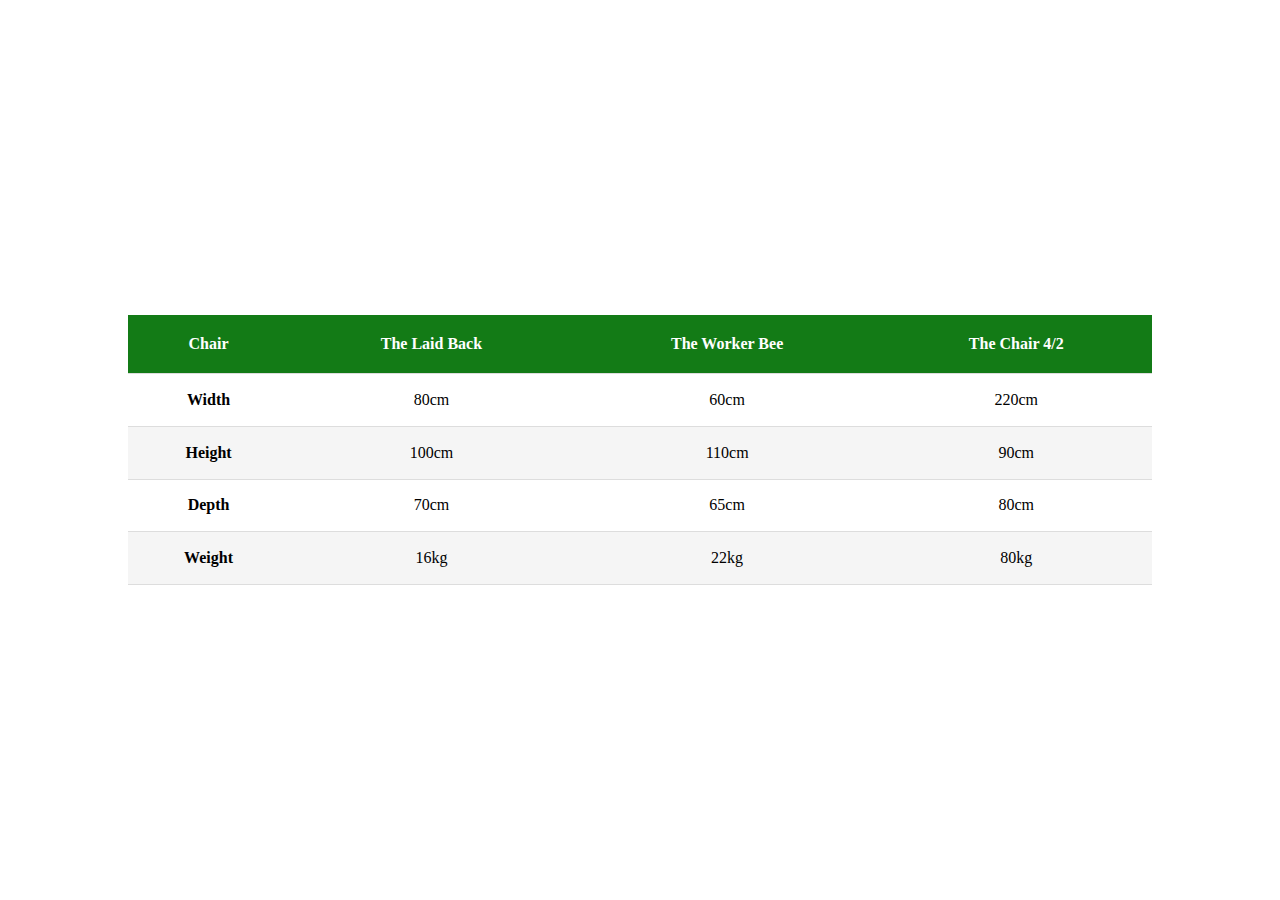
<file: index/assignment2.html>
<!DOCTYPE html>
<html>
  <head>
    <title>My Table</title>
    <link rel="stylesheet" href="me.css">
  </head>
  <body>

    <table>
      <thead>
        <tr>
          <th><strong>Chair</strong></th>
          <th>The Laid Back</th>
          <th>The Worker Bee</th>
          <th>The Chair 4/2</th>
        </tr>
      </thead>
      <tbody>
        <tr >
          <td><strong>Width</strong></td>
          <td>80cm</td>
          <td>60cm</td>
          <td>220cm</td>
        </tr>
        <tr class="me">
          <td><strong>Height</strong></td>
          <td>100cm</td>
          <td>110cm</td>
        <td>90cm</td>
        </tr>
        <tr>
          <td><strong>Depth</strong></td>
          <td>70cm</td>
          <td>65cm</td>
          <td>80cm</td>
        </tr>
        <tr class="me">
            <td><strong>Weight</strong></td>
            <td>16kg</td>
            <td>22kg</td>
            <td>80kg</td>
        </tr>
      </tbody>
    </table>
  </body>
</html>
</file>
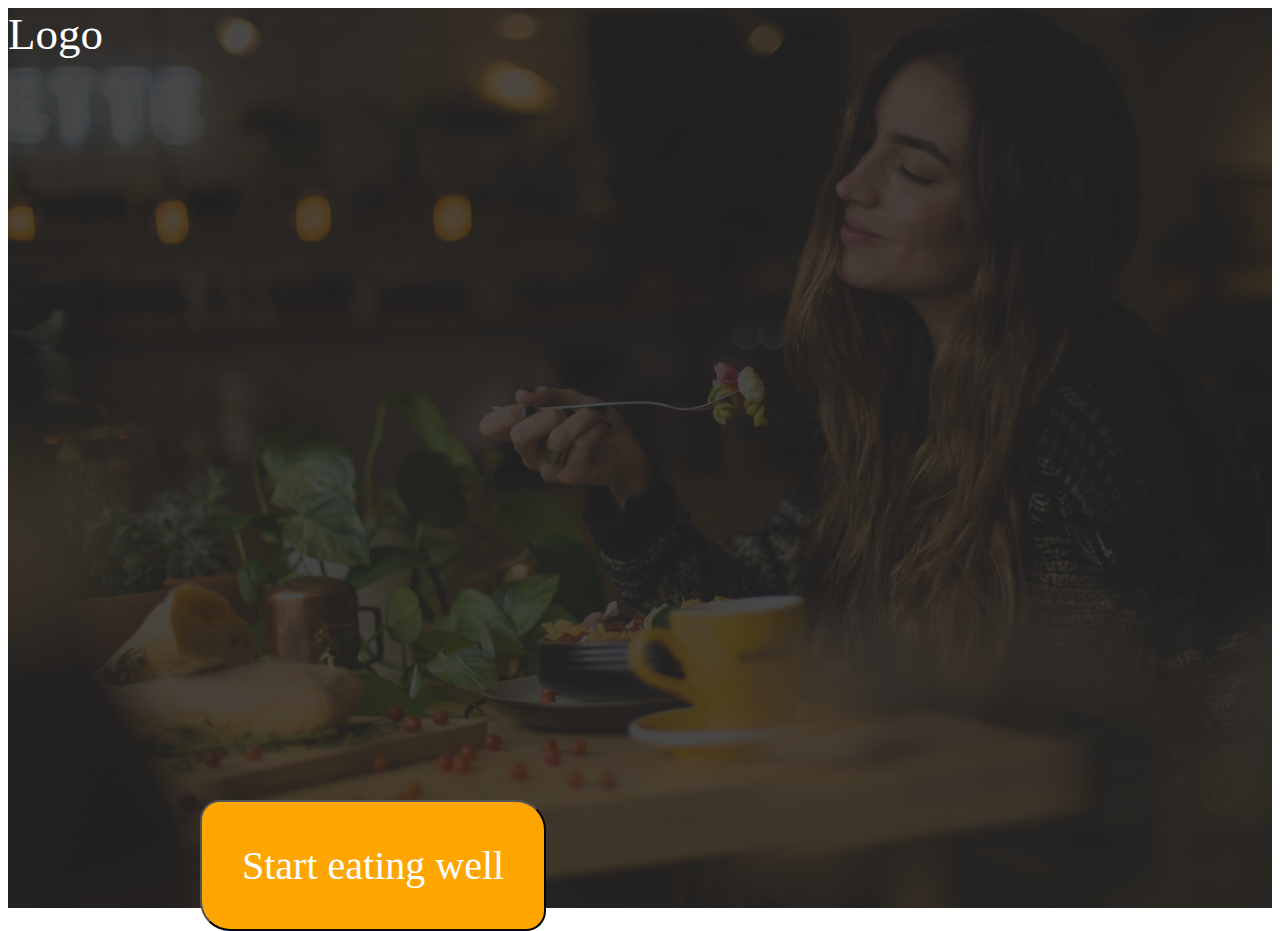
<file: index/classwork.html>
<!DOCTYPE html>
<html lang="en">
  <head>
    <meta charset="UTF-8" />
    <meta http-equiv="X-UA-Compatible" content="IE=edge" />
    <meta name="viewport" content="width=device-width, initial-scale=1.0" />
    <title>Document</title>
    <link rel="stylesheet" href="boo.css" />
  </head>
  <body>
    <div class="header">
      <div class="container">
        <div class="logo">Logo</div>
        <div class="navigation">Navigation</div>
      </div>
    </div>

    <button>Start eating well</button>
  </body>
</html>
</file>
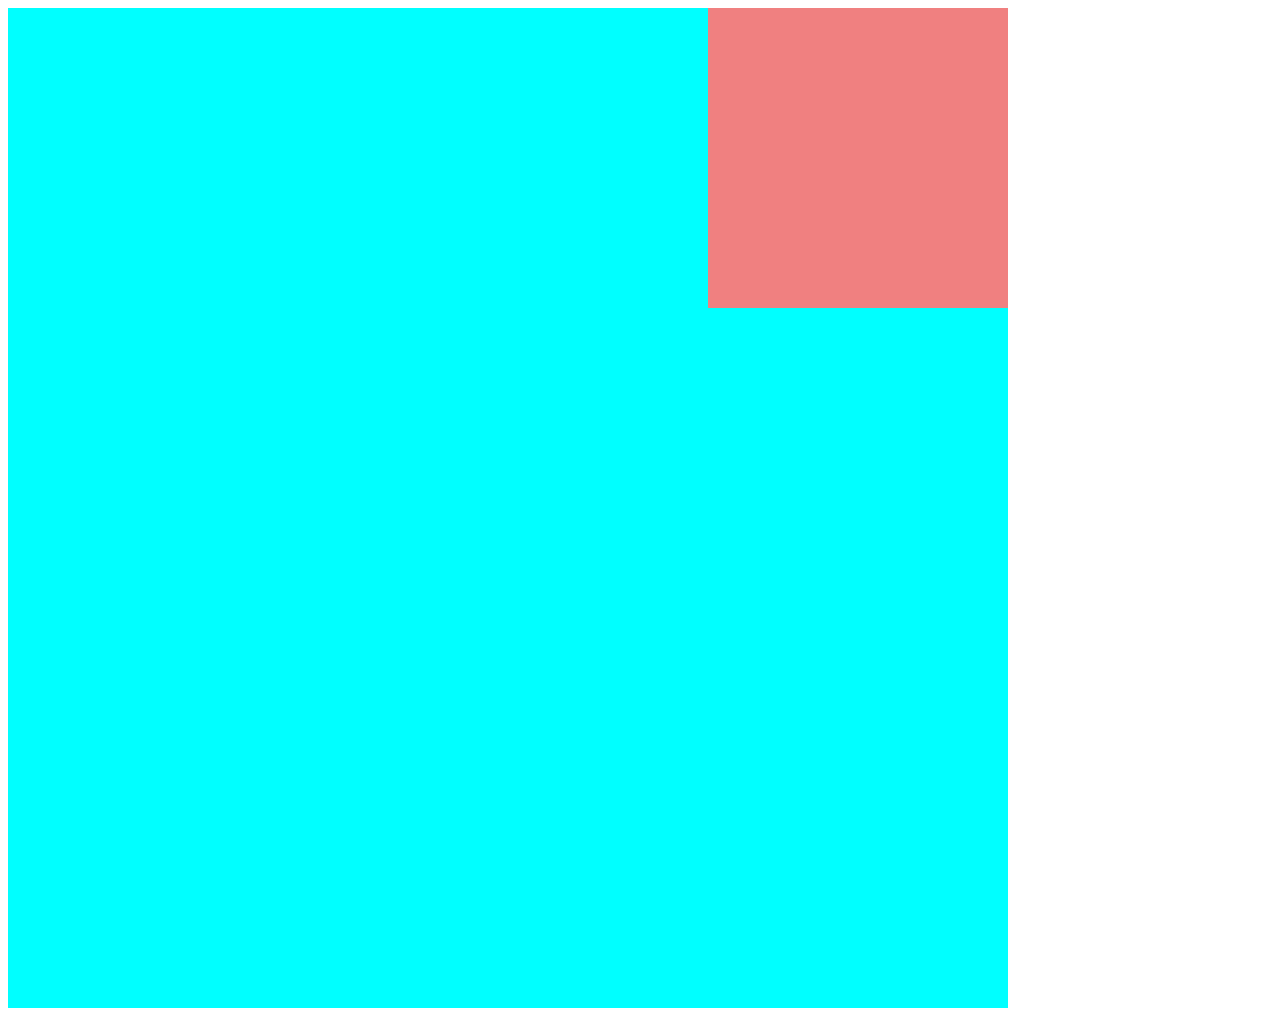
<file: index/classwork2.html>
<!DOCTYPE html>
<html lang="en">
  <head>
    <meta charset="UTF-8" />
    <meta http-equiv="X-UA-Compatible" content="IE=edge" />
    <meta name="viewport" content="width=device-width, initial-scale=1.0" />
    <title>Document</title>
    <link rel="stylesheet" href="classwork2.css" />
  </head>
  <body>
    <!-- <h2>Inline Display Challenge</h2>
    <div class="colors">
    <div class="one"></div>
    <div class="two"></div>
    <div class="three"></div></div> -->

    <!-- ass 2 -->
    <!-- <div class="container">
    <div class="header">
      <header><h1>Header</h1></header>
    </div>

    <div class="main">
      <h3>Main Section</h3>
      <p>
        Lorem ipsum dolor sit amet, consectetur adipisicing elit. Assumenda
        consectetur nostrum impedit earum repudiandae error, fugit voluptates
        molestiae quaerat ipsum similique suscipit at hic possimus
        necessitatibus eius, optio tempora ea.
      </p>
    </div>

    <div class="footer">
      <footer><h4>Footer</h4></footer>
    </div></div> -->

    <!-- ass 3 -->
    <!-- <header >
      <nav>
        <a style="text-decoration: none;" href="">Home</a>
        <a style="text-decoration: none;" href="">About</a>
        <a style="text-decoration: none;" href="">Services</a>
        <a style="text-decoration: none;" href="">Contact</a>
      </nav>
    </header> -->

    <!-- ass 4 -->
    <div class="container">
        <container>
            <div class="child">

            </div>
        </container>
    </div>
  </body>
</html>
</file>
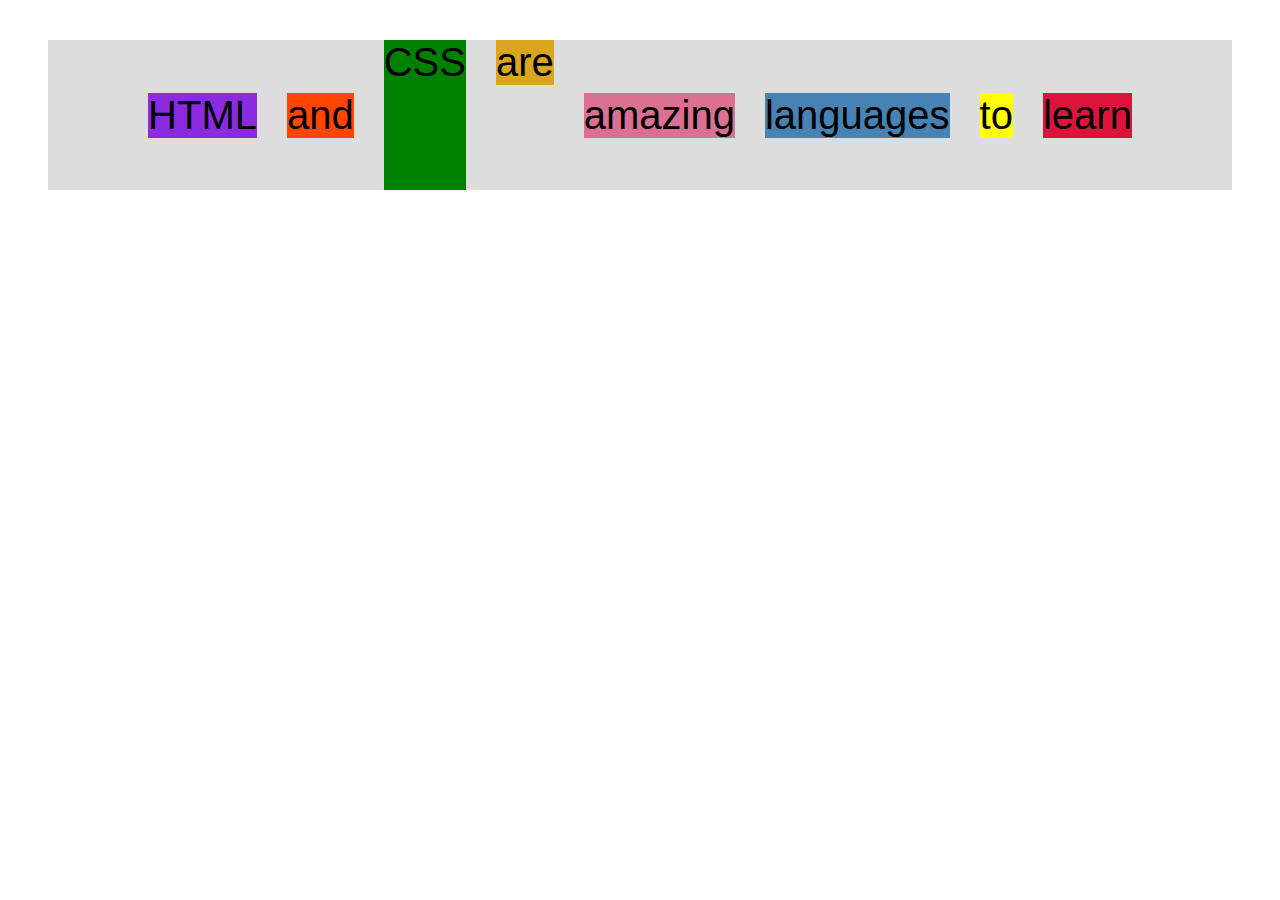
<file: index/flexbox.html>
<!DOCTYPE html>
<html lang="en">
<head>
    <meta charset="UTF-8">
    <meta http-equiv="X-UA-Compatible" content="IE=edge">
    <meta name="viewport" content="width=device-width, initial-scale=1.0">
    <title>Document</title>
    <link rel="stylesheet" href="flexbox.css">
</head>
<body>
    <div class="container">
        <div class="el el--1">HTML</div>
        <div class="el el--2">and</div>
        <div class="el el--3">CSS</div>
        <div class="el el--4">are</div>
        <div class="el el--5">amazing</div>
        <div class="el el--6">languages</div>
        <div class="el el--7">to</div>
        <div class="el el--8">learn</div>
    </div>
</body>
</html>
</file>
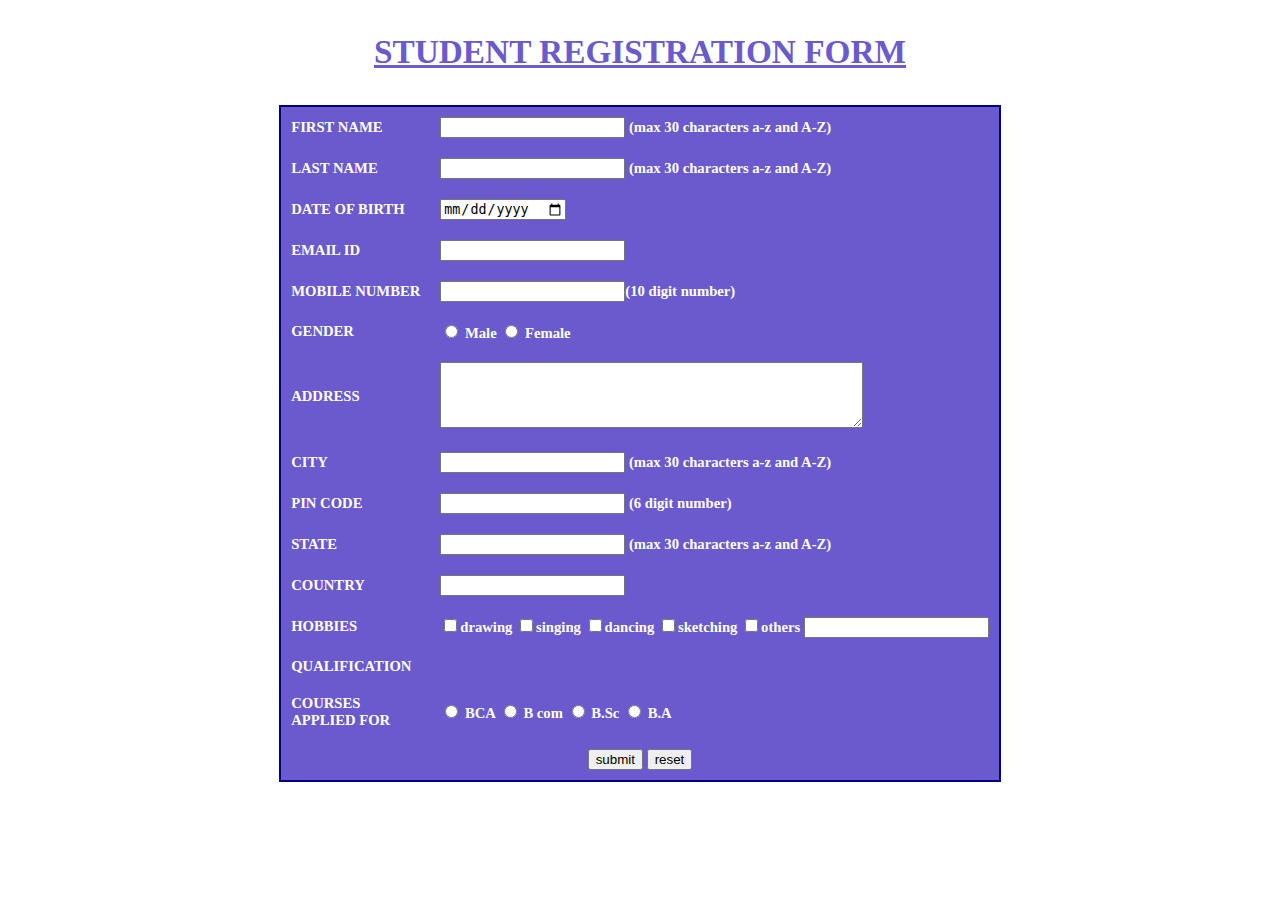
<file: index/forms.html>
<!DOCTYPE html>
<html lang="en">
  <head>
    <meta charset="UTF-8" />
    <meta http-equiv="X-UA-Compatible" content="IE=edge" />
    <meta name="viewport" content="width=device-width, initial-scale=1.0" />
    <title>Document</title>
    <link rel="stylesheet" type="text/css" href="index.css" />
  </head>
  <body>
    <h3>STUDENT REGISTRATION FORM</h3>
    <form>
        <table align="center" cellpadding = "10">
        <tr>
          <td>FIRST NAME</td>
          <td><input type="text" /> (max 30 characters a-z and A-Z)</td>
        </tr>
        <tr>
          <td>LAST NAME</td>
          <td><input type="text" /> (max 30 characters a-z and A-Z)</td>
        </tr>
        <tr>
          <td>DATE OF BIRTH</td>
          <td>
            <input type="date" />
          </td>
        </tr>
        <tr>
          <td>EMAIL ID</td>
          <td><input type="email" /></td>
        </tr>
        <tr>
          <td>MOBILE NUMBER</td>
          <td><input type="number" />(10 digit number)</td>
        </tr>
        <tr>
          <td>GENDER</td>
          <td>
            <input type="radio" name="gender" value="male" /> Male
            <!-- the round click thing is on the paragraph above-->
            <input type="radio" name="gender" value="female" /> Female
          </td>
        </tr>
        <tr>
          <td>ADDRESS</td>
          <td><textarea rows="4" cols="50" name="address"></textarea></td>
        </tr>
        <tr>
          <td>CITY</td>
          <td><input type="text" /> (max 30 characters a-z and A-Z)</td>
        </tr>
        <tr>
          <td>PIN CODE</td>
          <td><input type="text" /> (6 digit number)</td>
        </tr>
        <tr>
          <td>STATE</td>
          <td><input type="text" /> (max 30 characters a-z and A-Z)</td>
        </tr>
        <tr>
          <td>COUNTRY</td>
          <td><input type="text" /></td>
        </tr>
        <tr>
          <td>HOBBIES</td>
          <td>
            <input type="checkbox" drawing />drawing
            <input type="checkbox" singing />singing
            <input type="checkbox" dancing />dancing
            <input type="checkbox" sketching />sketching
            <input type="checkbox" others />others
            <input type="text" />
          </td>
        </tr>
        <tr>
          <td>QUALIFICATION</td>
        </tr>
        <tr>
          <td>COURSES <br />APPLIED FOR</td>
          <td>
            <input type="radio" name="courses" value="BCA" /> BCA
            <!-- the round click thing is on the paragraph above-->
            <input type="radio" name="courses" value="B com" /> B com
            <input type="radio" name="courses" value="Bsc" /> B.Sc
            <!-- the round click thing is on the paragraph above-->
            <input type="radio" name="courses" value="BA" /> B.A
          </td>
        </tr>
        <tr>
          <td colspan="2" align="center">
            <input type="submit" value="submit" />
            <input type="reset" value="reset" />
          </td>
        </tr>
      </table>
    </form>
  </body>
</html>
</file>
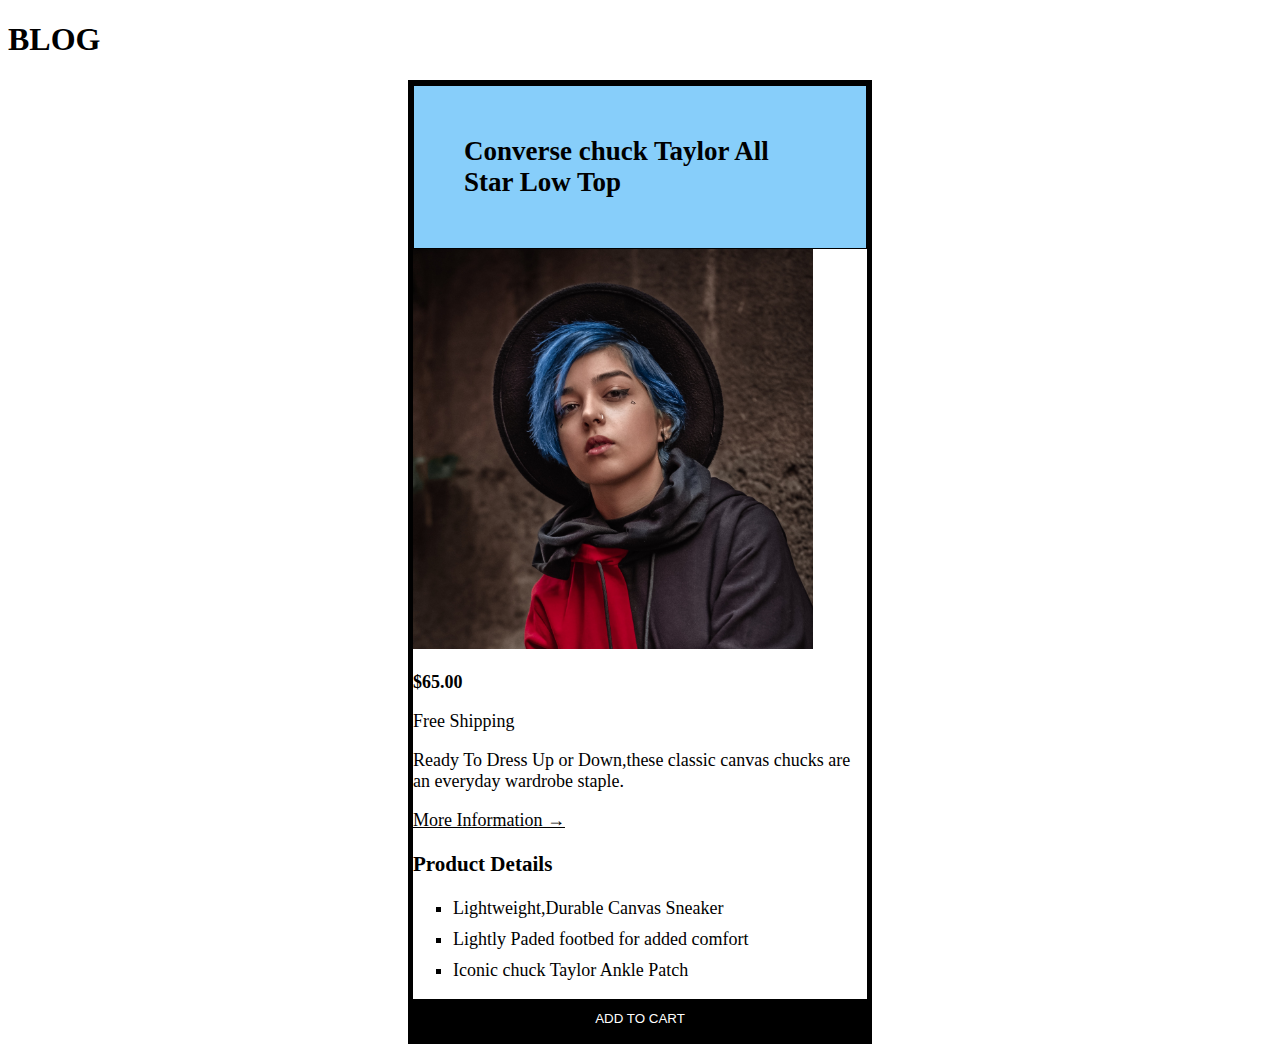
<file: index/indexxx.html>
<!DOCTYPE html>
<html lang="en">
  <head>
    <meta charset="UTF-8" />
    <meta http-equiv="X-UA-Compatible" content="IE=edge" />
    <meta name="viewport" content="width=device-width, initial-scale=1.0" />
    <title>Assignent</title>
    <link rel="stylesheet" type="text/css" href="blog.css" />
  </head>
  <body>
    <h1><strong>BLOG</strong></h1>
    <article>
      <h2>Converse chuck Taylor All Star Low Top</h2>
      <img src="image/hip1.jpg" width="400" height="400" alt="" />
      <p><b>$65.00</b></p>
      <p>Free Shipping</p>
      <p>
        Ready To Dress Up or Down,these classic canvas chucks are an everyday
        wardrobe staple.
      </p>
      <a href="" class="more-info">More Information &rarr; </a>
      <h3>Product Details</h3>
      <ul>
        <li>Lightweight,Durable Canvas Sneaker</li>
        <li>Lightly Paded footbed for added comfort</li>
        <li>Iconic chuck Taylor Ankle Patch</li>
      </ul>

      <button class="button" title="Add to cart">ADD TO CART</button>

      <!-- <a href="index.html">Back To Home Page</a> -->
    </article>
  </body>
</html>
</file>
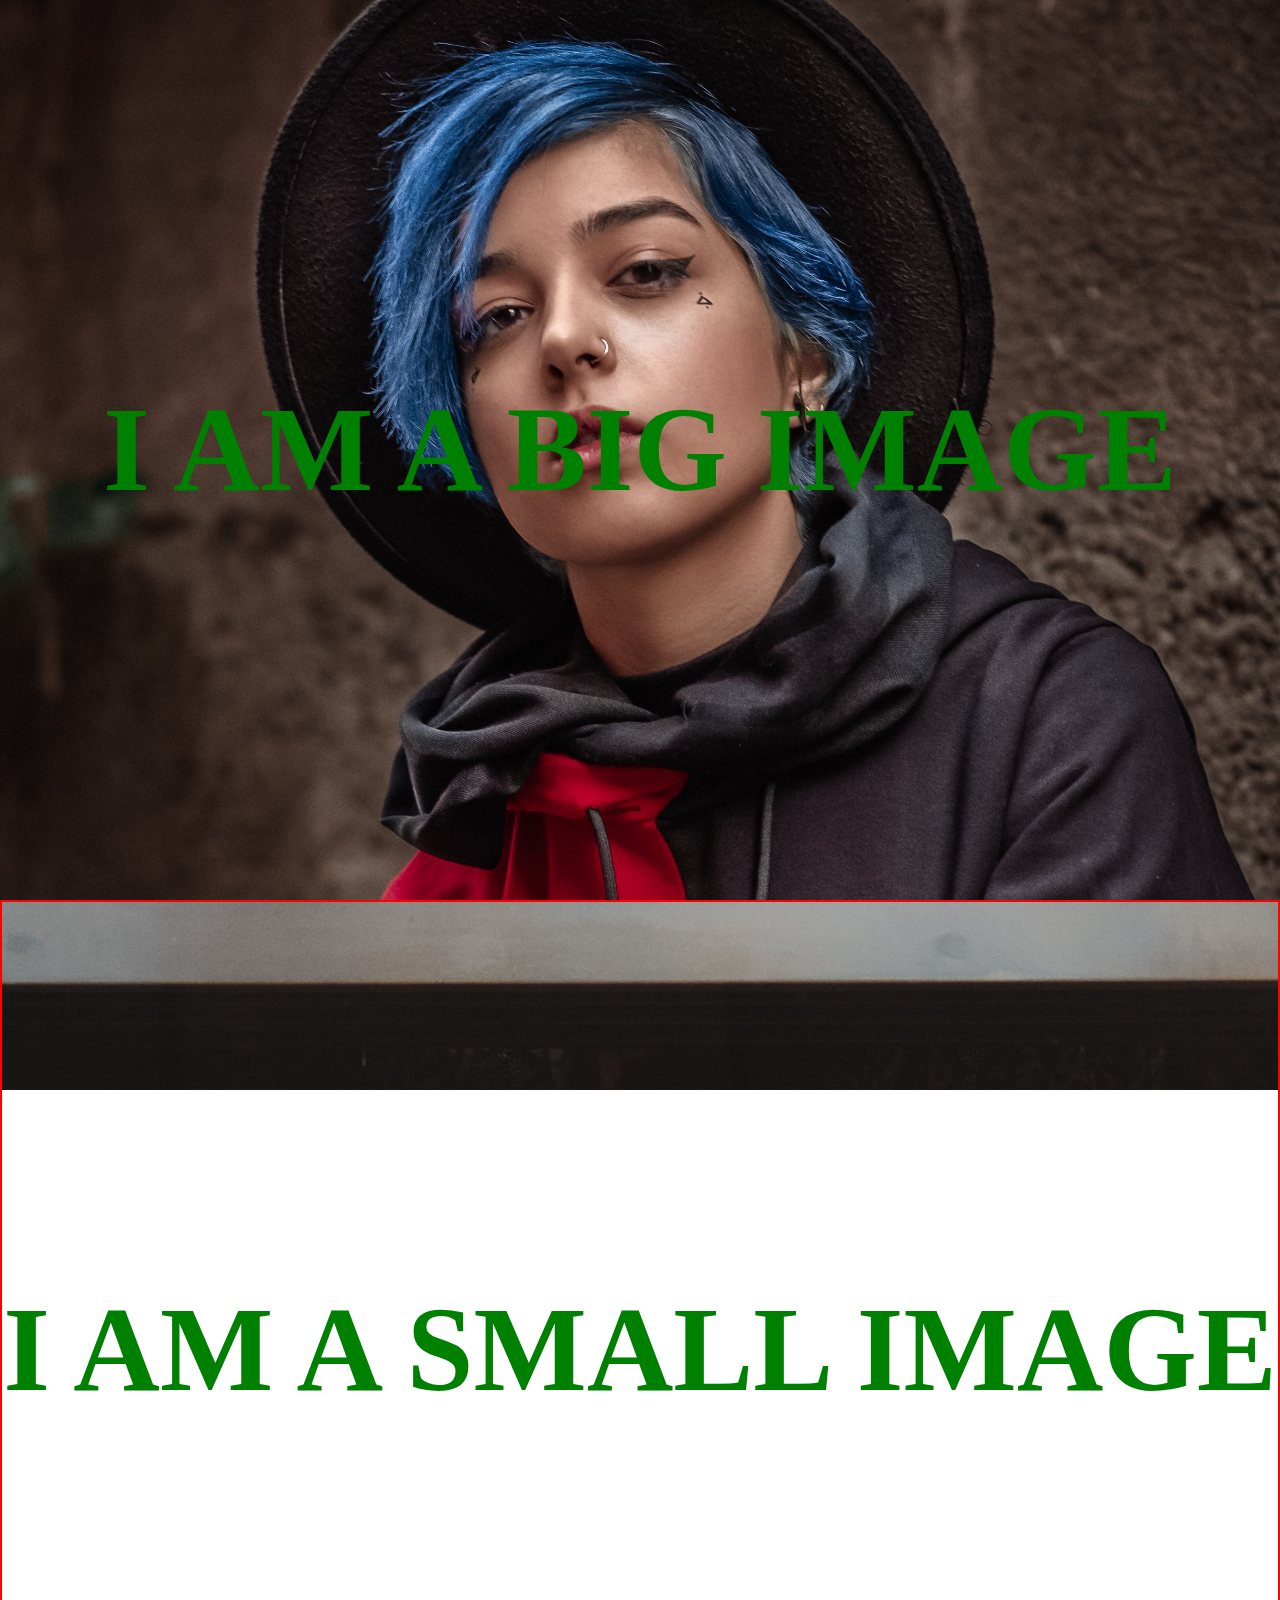
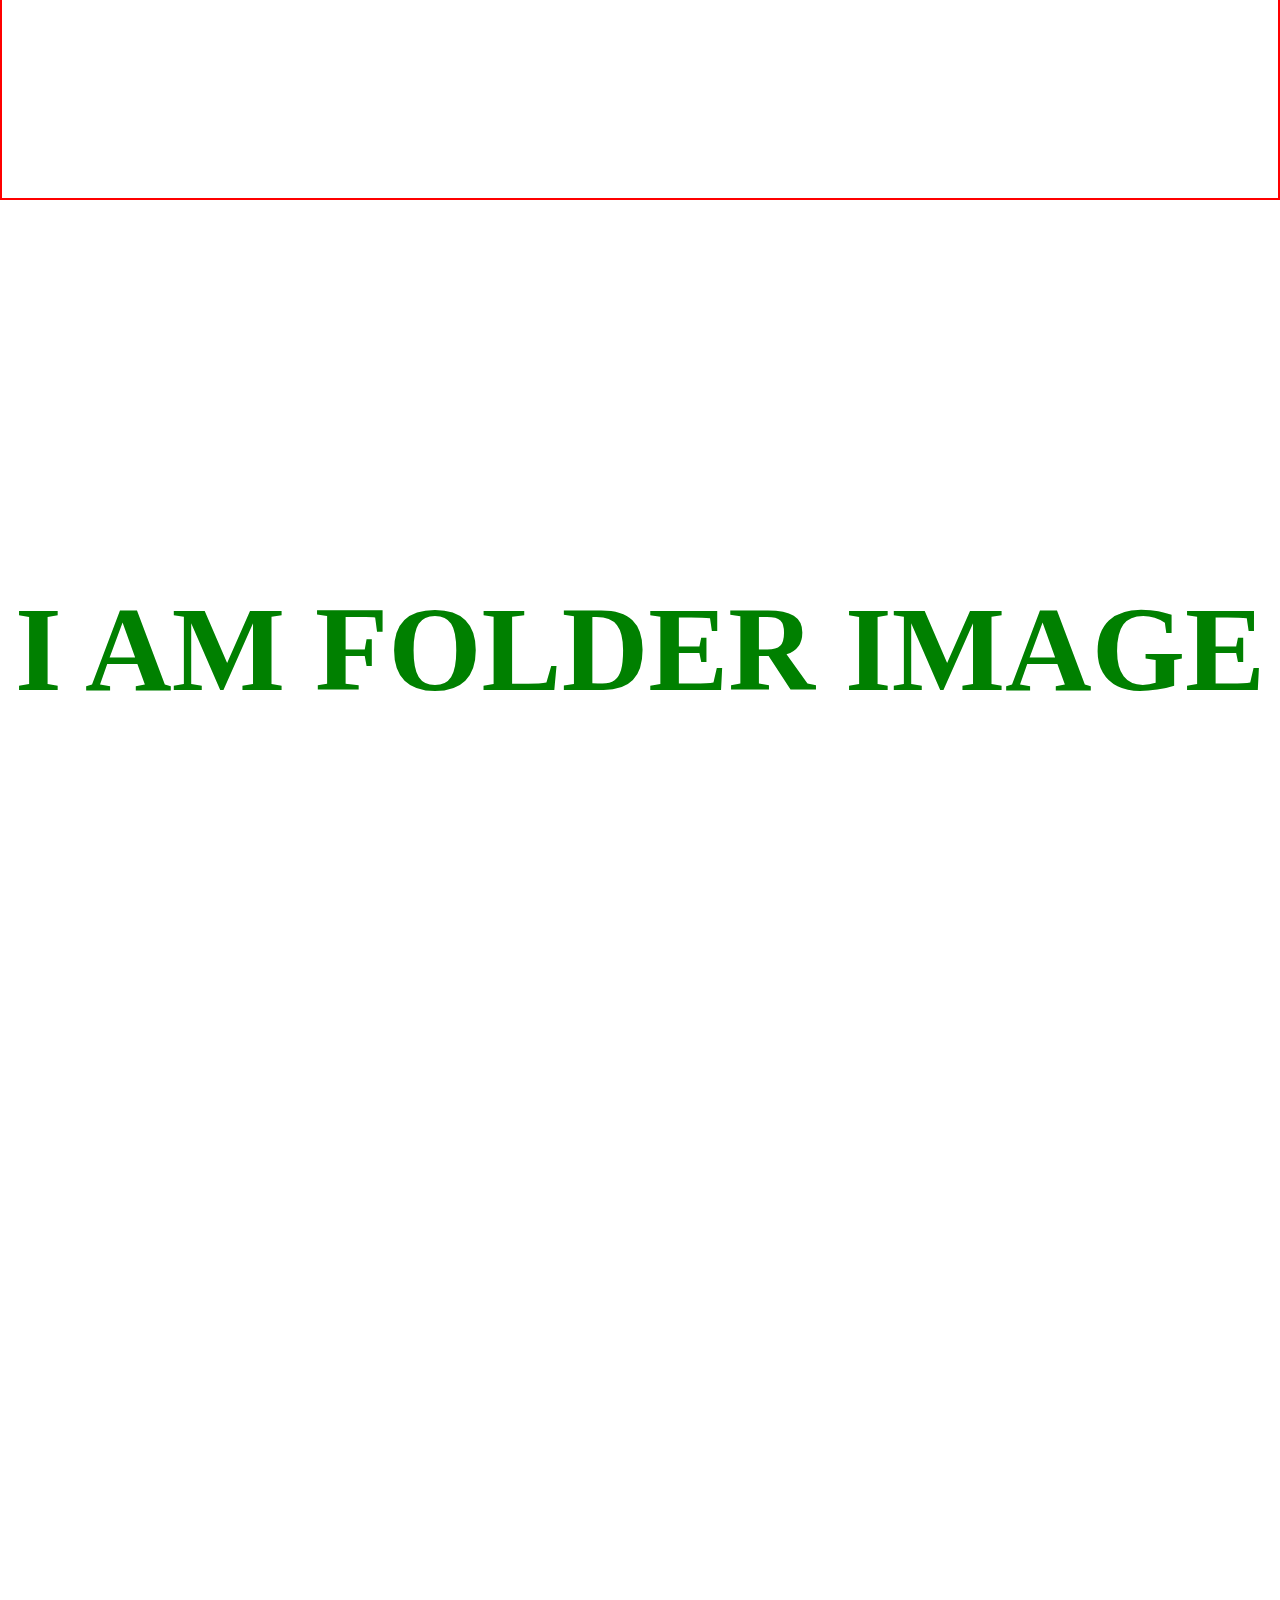
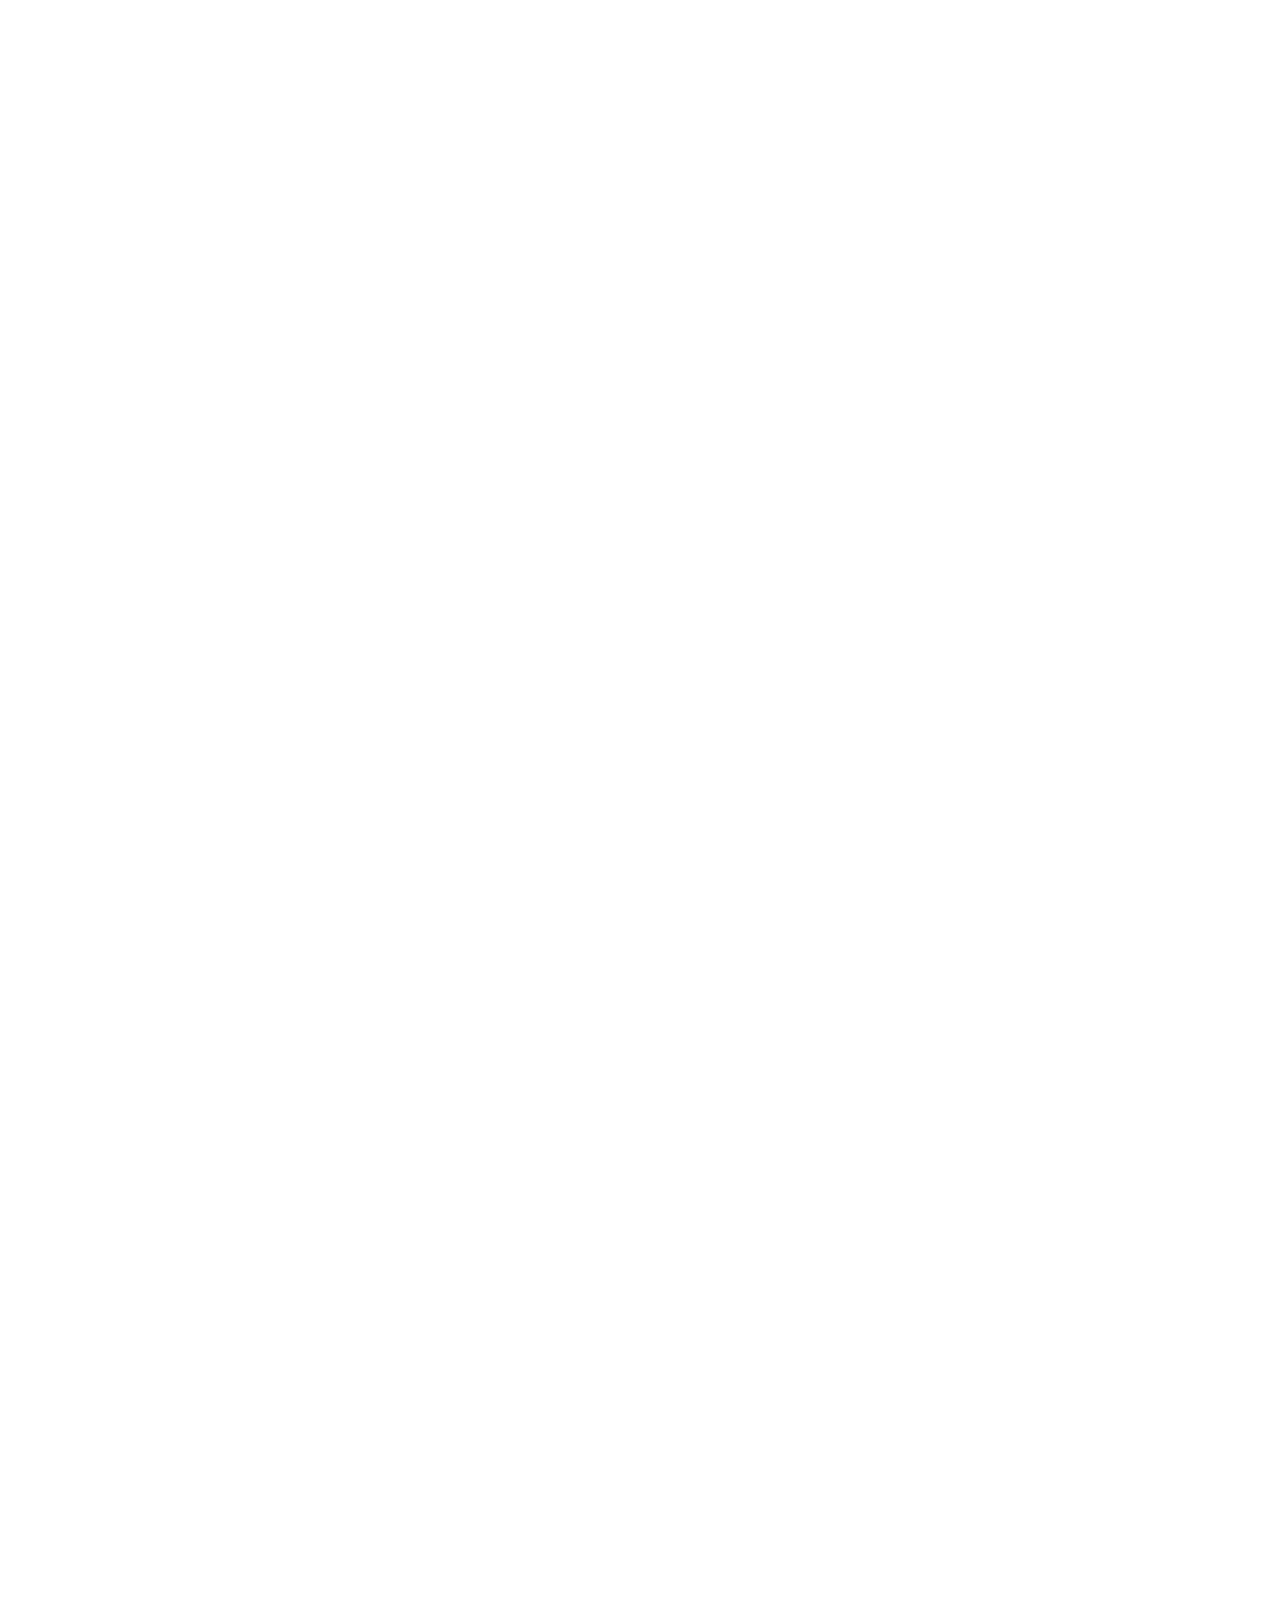
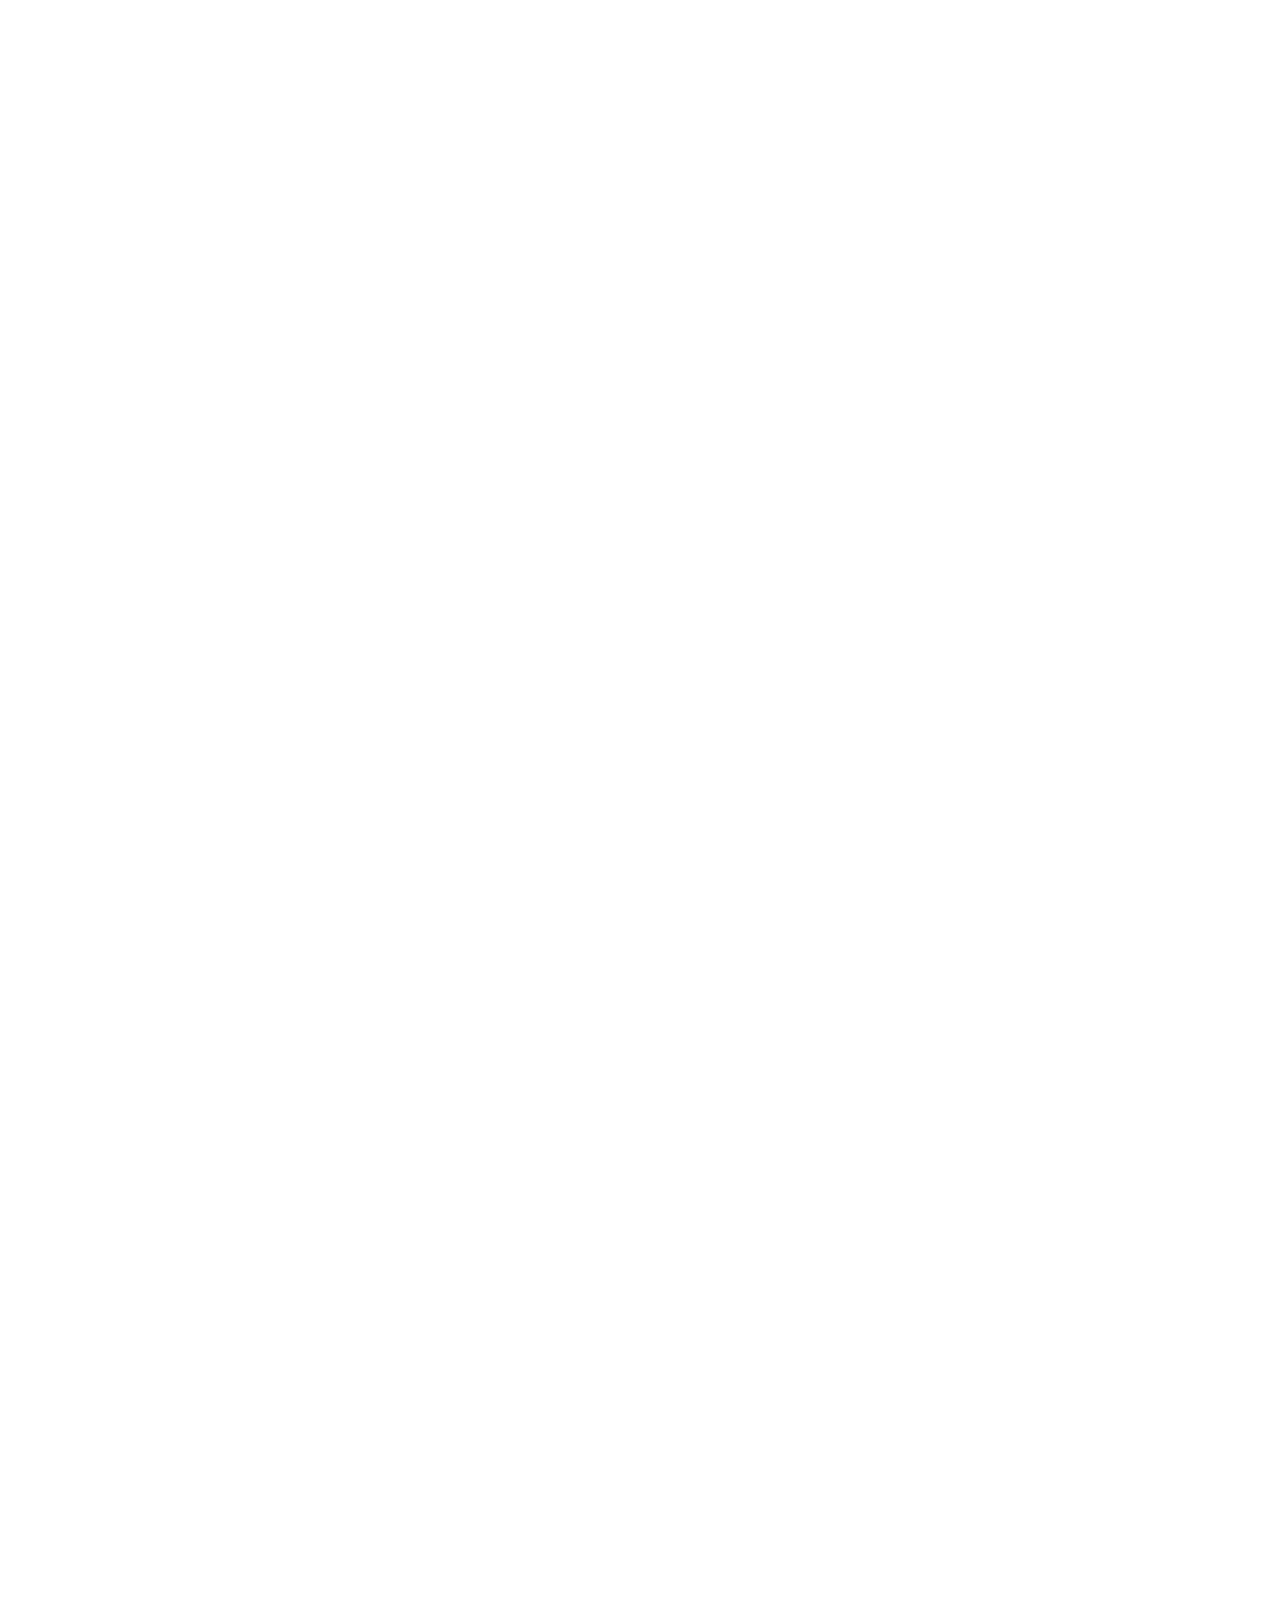
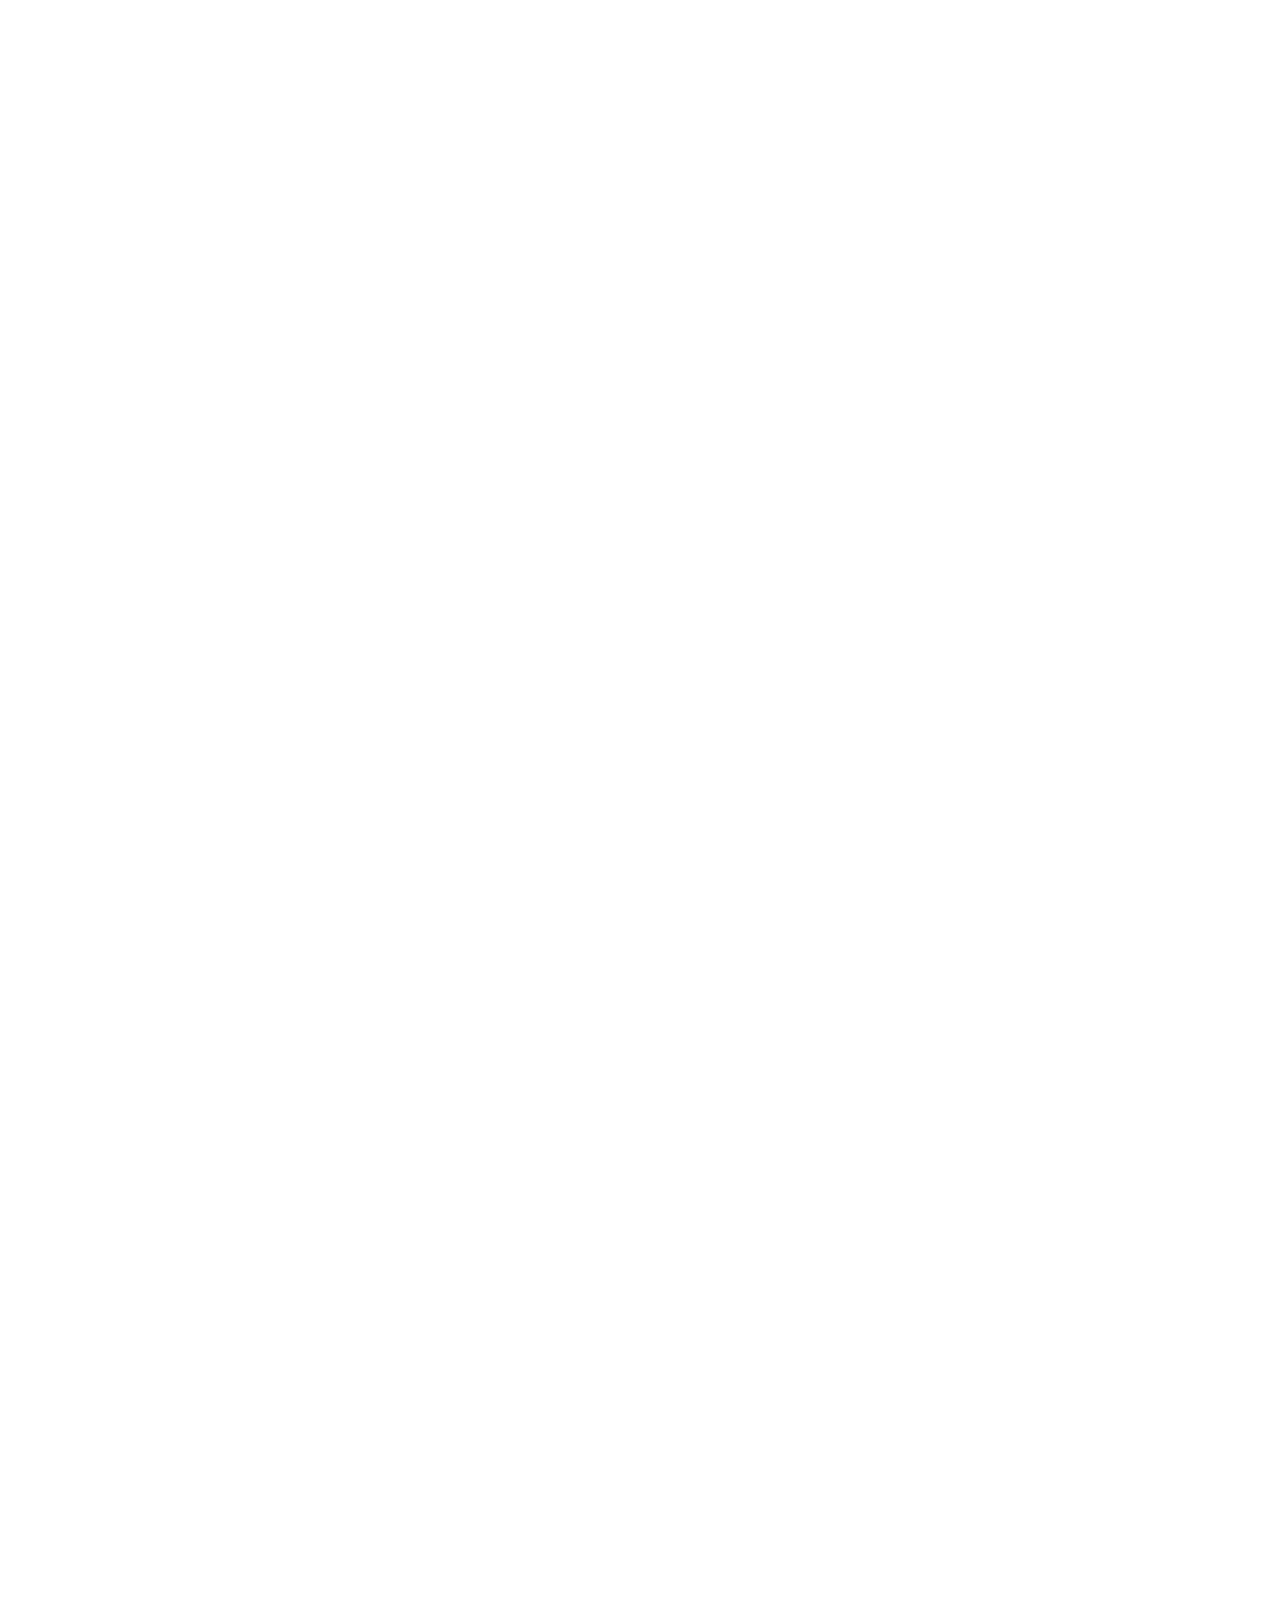
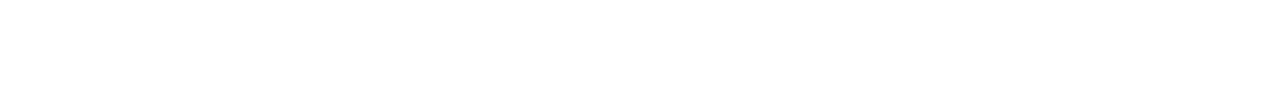
<file: index/position.html>
<!DOCTYPE html>
<html lang="en">
  <head>
    <meta charset="UTF-8" />
    <meta http-equiv="X-UA-Compatible" content="IE=edge" />
    <meta name="viewport" content="width=device-width, initial-scale=1.0" />
    <title>Document</title>
    <link rel="stylesheet" href="posi.css" />
  </head>
  <body>
    <!-- <div class="container">
      <p class="Lorem">
        Lorem ipsum dolor sit amet consectetur adipisicing elit. Ducimus minima,
        suscipit saepe minus nihil iste adipisci dignissimos corrupti nobis
        quidem, asperiores nisi ipsa impedit ab tenetur dolor voluptatem cum
        ullam.
      </p>
      <p class="loremm">
        Lorem ipsum dolor sit amet consectetur adipisicing elit. Blanditiis
        officiis delectus voluptates laudantium placeat facere cupiditate ullam,
        quaerat consectetur voluptas quidem. Quae vero voluptate minima ut
        quidem voluptatum ipsa sint! Lorem ipsum dolor, sit amet consectetur
        adipisicing elit. Asperiores sint quis sit dignissimos error possimus id
        quod laborum quae, aspernatur incidunt illum est natus ad repellendus
        amet voluptates eos? Cum.<span>Hey i'm absolute</span>
      </p>
    </div>
    <p>
      Lorem, ipsum dolor sit amet consectetur adipisicing elit. Dicta,
      praesentium? Laudantium at vero animi eos repellat, quo harum libero
      praesentium voluptatum, nesciunt cumque dolor quidem fugiat, aliquid nemo
      numquam. Molestias! Atque et soluta earum nemo dolorem eum iure placeat
      incidunt, voluptatibus nesciunt, numquam eveniet eos commodi mollitia,
      aliquid ex odit consectetur doloremque est. Dolorum ipsa atque asperiores
      numquam exercitationem possimus. Nobis unde labore repudiandae tempore
      natus. Dicta, voluptatum! Nesciunt ducimus modi ab magnam exercitationem
      tempora quia, repudiandae, debitis quasi quam consequatur distinctio
      inventore est pariatur quibusdam illum fugit ipsum molestias? Veritatis,
      blanditiis quaerat modi officiis voluptatem doloremque provident assumenda
      error tempore similique quisquam voluptates ipsam aut. Esse expedita rem
      nobis minus ipsum id animi excepturi obcaecati eligendi sed, cum quod.
      Dolores id cupiditate quod consectetur dolore ea consequuntur! Laudantium
      neque exercitationem eligendi, similique maiores numquam nulla quasi
      temporibus fugiat dolor dolore accusamus earum accusantium amet debitis
      vitae quae voluptatem eum! Impedit consequuntur dolore pariatur laudantium
      accusamus necessitatibus autem! Nisi reiciendis saepe deleniti
      repellendus, temporibus, totam dolorum sequi fugit quibusdam quasi
      molestiae deserunt esse sed reprehenderit fuga debitis, necessitatibus
      unde adipisci! At, nam unde nisi asperiores quasi corrupti nostrum
      adipisci nihil tempore quisquam suscipit aliquam, beatae accusamus ea
      commodi nulla sapiente? Vel, nesciunt consequuntur facilis doloremque
      repellat ratione. Id, perferendis. Iusto. Corrupti obcaecati
      necessitatibus illo. Necessitatibus eligendi non excepturi reiciendis quod
      labore iusto nemo fugit atque blanditiis? Quasi expedita tempore tenetur.
      Officia alias quis, consequuntur inventore enim pariatur minus libero
      repellat! Suscipit est ipsa numquam facere iusto, cupiditate illum
      officiis vel incidunt quis et similique veritatis voluptate ipsum laborum.
      Quaerat officia, impedit doloribus consectetur expedita harum maxime sunt
      odit soluta ipsum. Molestiae, et vitae dignissimos in excepturi
      consequuntur modi sed reiciendis incidunt nulla reprehenderit molestias ab
      eum! Saepe obcaecati consequuntur, voluptates, in ad veniam similique
      cupiditate omnis tenetur dicta atque distinctio? Alias amet, eum numquam
      consectetur, asperiores enim commodi voluptatem est molestias accusantium
      incidunt doloremque, sapiente cumque quo delectus ratione. Debitis
      consectetur hic, architecto ullam libero quam similique deleniti non
      delectus? Maxime distinctio minima non atque cumque quod. Eum, a! Ad quo
      deleniti velit praesentium, modi nisi odio! Eos distinctio repellat
      placeat dolorum totam, cumque, obcaecati, eveniet deleniti aut quas nihil!
      Repellat, voluptatibus natus corrupti modi veniam reprehenderit,
      repudiandae sit aperiam voluptate repellendus magnam et iure fugit ducimus
      quidem eius explicabo assumenda id. Eum voluptatibus rerum nesciunt
      explicabo, similique voluptates laborum! Nemo quae iste, assumenda beatae
      perferendis quidem possimus distinctio, aliquid expedita vero qui
      explicabo vitae mollitia obcaecati id minima sint ducimus. Omnis earum
      rerum reprehenderit adipisci maiores vero id ullam! Temporibus animi
      maiores ducimus beatae reiciendis! A exercitationem expedita, vel officiis
      ratione deleniti quas id ea doloribus! Voluptatum magni rem nesciunt
      temporibus exercitationem iure unde vitae? Nam rerum tempora quod?
      Distinctio molestiae asperiores placeat tempore laudantium expedita
      consectetur blanditiis qui corrupti quo officia, excepturi beatae ea?
      Assumenda aut vitae sapiente omnis eaque facere, quas corporis, totam
      inventore ex doloremque. Aliquid. Atque molestias fuga inventore quam
      officiis voluptatibus a maiores neque aspernatur laborum expedita iusto
      sunt ipsa fugit tempora natus, veritatis vero exercitationem incidunt
      maxime corporis harum quos aut. Voluptas, rem? Consectetur blanditiis
      delectus error atque, aut ab officia commodi, enim cum iusto cumque,
      fugiat illum perferendis deserunt deleniti accusamus! Incidunt rem quod
      neque architecto enim ratione, aperiam deserunt numquam cumque. Illum quam
      fugiat dicta placeat temporibus esse quis dolores, sequi delectus,
      accusamus enim. Minus, repudiandae nobis! Temporibus assumenda dolor
      nobis? Vel, autem minus. Saepe necessitatibus architecto voluptatem quidem
      sunt ad. Alias est suscipit aliquam possimus eum obcaecati soluta, nam
      nesciunt voluptatem eaque expedita veritatis, neque odit quisquam
      aspernatur! Minus harum ratione fugiat numquam mollitia ea exercitationem
      dicta, nihil ex facilis? Molestiae possimus animi odio unde nihil,
      temporibus non et ut, quas voluptates, fugit similique? Nulla dolore
      numquam minus? Aliquam excepturi magnam error, voluptas laboriosam modi
      incidunt atque iste suscipit ullam? Distinctio hic, aspernatur nisi eaque
      enim quidem velit a ut, iste laborum, illo voluptates veniam quos id!
      Velit cumque mollitia similique voluptatem, et voluptas molestias
      reiciendis facere natus nobis delectus. Numquam labore, illo, molestias
      necessitatibus beatae cum cumque impedit repellendus, reprehenderit ut
      saepe provident. Ad iste iusto maxime deserunt veritatis impedit
      reiciendis libero, rerum asperiores repellat consectetur nam enim! Odit.
      Maxime voluptatem aliquam reprehenderit quisquam atque quod labore quaerat
      consectetur debitis harum temporibus ut tenetur, nemo neque enim officia
      tempora? Voluptatem sed reiciendis debitis nulla nobis voluptatibus
      aperiam tempore at! Iste quos cum numquam perspiciatis quam distinctio
      blanditiis reprehenderit harum optio temporibus iure voluptatum in quis
      fugit quod nostrum ut, dolore officiis ipsa fugiat voluptates aperiam
      nisi? Neque, beatae adipisci. Ipsum cumque tempore, aliquid esse quia
      distinctio perferendis fugit at excepturi. Odit asperiores praesentium
      quidem harum? Corrupti tempora, blanditiis unde quas ipsum quibusdam
      temporibus quidem, iste fugiat reiciendis veniam voluptas! Ea, eligendi?
      Sequi voluptas nostrum cum. Reiciendis nobis cupiditate repellat libero
      aliquam eius obcaecati velit, ab quod perspiciatis in, rerum distinctio
      modi beatae, vel ad sint sed amet nam temporibus. Voluptatibus
      perspiciatis sunt, perferendis similique impedit aspernatur nemo,
      inventore cum error, veritatis doloremque doloribus neque? Reiciendis
      atque minus porro numquam dolore itaque sapiente tenetur dignissimos
      perspiciatis. Quia numquam molestiae veniam. Ad rerum quis autem est quam?
      Nemo perspiciatis, facilis reiciendis aliquid ratione nihil dolorem, velit
      ad quibusdam, incidunt rem corrupti. Quaerat rem explicabo eius ipsa quo!
      Cum magnam eaque molestias. At nobis saepe reiciendis vero iusto quas non
      rem dolorum est doloremque sunt, voluptate inventore cum? Consectetur ea
      illo quibusdam quidem cumque laboriosam aspernatur, sapiente harum,
      reiciendis itaque impedit voluptatem! Dolores voluptatibus iure labore
      corporis, illum omnis vitae eius maiores culpa quae provident expedita
      aliquid ipsum blanditiis suscipit sunt adipisci, similique minus quos
      impedit possimus in ab ducimus enim? Tempora. Laborum quia omnis, nesciunt
      ea possimus quisquam consectetur voluptatem voluptatum vitae dicta,
      voluptas tempora. Ab assumenda incidunt quo iusto reprehenderit fugiat
      consequatur sequi ipsa modi magnam. Recusandae magni autem accusantium!
      Culpa laboriosam ducimus possimus officiis hic. Maiores, ad est. Quisquam
      mollitia quo harum fugiat quasi. Sunt eius itaque deserunt vitae
      repudiandae. Atque corrupti sit illum quibusdam quae dolores
      exercitationem magni! Vel at quod dolores non accusantium asperiores
      corrupti ut adipisci iure provident illum laudantium, minima nemo nostrum
      excepturi consequatur deserunt placeat velit rem facere perferendis. Rerum
      quaerat repudiandae vero accusamus. Magnam adipisci fugiat obcaecati odio.
      Repellendus suscipit debitis culpa neque fugit maiores a corrupti nobis
      voluptatem, incidunt voluptates veritatis corporis, molestiae voluptate
      minima ipsa blanditiis inventore saepe, consequatur at quisquam. Facere
      eum itaque maiores unde, odio commodi qui eius labore voluptatibus
      voluptatem dolor, iure consequuntur ratione, aliquam quae necessitatibus
      voluptas voluptate blanditiis? A optio, maxime debitis deserunt architecto
      voluptas saepe. Voluptas autem dolore, quis consequuntur tempora voluptate
      cum quisquam nesciunt veniam quasi magnam velit doloremque delectus.
      Aliquid eos quo ratione incidunt eveniet maxime officiis eligendi dolores,
      alias, provident, et rerum! Vero velit minus unde natus obcaecati sunt
      reprehenderit beatae eos, ullam, eveniet odit, quasi at. Exercitationem
      illum deleniti, reiciendis labore culpa iste. Aliquam totam magni laborum,
      alias dolorem harum impedit. Suscipit sint quia tempore accusantium
      tempora dicta amet! Voluptates sint dolores magnam, assumenda, quo at,
      earum doloribus libero ad ea illum quasi? Laborum eius pariatur ea
      molestiae, ad aliquid voluptatibus? Nam atque ratione aperiam numquam quos
      laboriosam voluptatem, sunt voluptatum iusto aliquam rerum alias,
      consequatur, maiores ad autem deleniti ab ducimus tenetur voluptas
      obcaecati fugiat in? Eveniet ad alias aspernatur. Quas odit explicabo
      velit est maxime id excepturi, illum mollitia quia. Esse nostrum debitis
      inventore possimus! Sint temporibus dolore, debitis nam numquam eveniet
      eos impedit, ipsam maxime tenetur provident fuga. Ipsa temporibus
      molestiae, deleniti nisi iste nesciunt obcaecati voluptatem voluptatibus,
      adipisci recusandae eos earum ab magni aut optio asperiores pariatur
      similique ea accusantium laborum cum! Eos aliquam possimus quis tempora.
      Quis veniam, est adipisci culpa reiciendis laboriosam magni voluptatibus
      praesentium quaerat tenetur corrupti incidunt, excepturi debitis aperiam
      consequuntur, beatae rem tempore impedit labore totam numquam ullam ad
      ipsum. Vel, quae! Illo maiores maxime necessitatibus quisquam aspernatur
      repudiandae dolorum! Aspernatur ea tempora, possimus at, dolore similique,
      voluptatum eligendi esse expedita saepe animi! Eveniet, suscipit
      laboriosam. Amet eius quasi rerum adipisci eligendi! Repellat,
      exercitationem, magnam consequatur voluptatem aliquid nobis non cupiditate
      eveniet accusantium vel voluptatibus odit quidem quibusdam nisi? Eius,
      optio, consequatur debitis sed aliquam repellendus incidunt porro illum
      cupiditate perferendis molestias! Numquam impedit ab corporis dolore,
      incidunt vitae, doloremque similique necessitatibus nisi hic qui, quis
      labore. Esse quo saepe earum sed sint aliquam eum labore illum expedita
      minus incidunt, tenetur quam. Eaque eveniet tenetur at, architecto maxime
      consectetur! Similique iste deserunt cumque delectus, a inventore ducimus
      quae rem qui sint voluptas perspiciatis, officia, voluptatum consequatur
      alias. Minima iure earum ab facilis. Odit dolorem eaque et ab modi
      deleniti incidunt, voluptates temporibus eligendi numquam ipsa ducimus?
      Ad, facilis ducimus? Eius rerum omnis adipisci, ea illum blanditiis? Ullam
      asperiores repellat quos suscipit perspiciatis. Veniam ab dignissimos ea
      totam, eos, delectus suscipit corrupti mollitia tenetur omnis error quasi
      molestiae commodi animi vel debitis repudiandae numquam. Excepturi quod
      distinctio illo asperiores quas nemo libero corrupti? Odio quibusdam autem
      similique eos dolor ut quo cum asperiores molestiae itaque mollitia
      ratione natus, non est rem dolore distinctio eius laboriosam maxime
      deserunt nostrum soluta dicta fugit. Voluptatibus, repellat! Quos odio vel
      incidunt. Magni officia debitis fugit beatae esse repellendus rerum sequi
      neque nesciunt! Obcaecati assumenda, et minus veritatis esse culpa
      corporis aut, iure neque ipsa amet placeat voluptas. Natus inventore
      labore ad aliquid? Esse similique distinctio maxime adipisci odio expedita
      accusantium in illo reiciendis illum repellendus, odit maiores ipsum quod
      commodi aliquam excepturi enim dolorem nisi quo architecto. Consequuntur
      sapiente sit facilis exercitationem possimus voluptatum, tempora, ipsa
      mollitia iure, ex reprehenderit consectetur repellat modi officia
      repudiandae. Temporibus iste, consequatur iure fugiat omnis optio
      corporis. Iusto, molestias. Suscipit, dicta? Earum incidunt voluptas unde
      assumenda quis ratione a tenetur, quidem officiis, voluptates soluta
      voluptate suscipit pariatur magni molestiae neque, quaerat tempore.
      Repellendus praesentium autem ut delectus quasi amet doloremque. Eius?
      Totam libero id ab eum neque! Officiis eveniet ullam itaque at accusamus
      tempora! Doloremque, asperiores dolorum, dolore enim quis aliquid
      laboriosam, quasi in illo ullam voluptates excepturi aperiam id ad.
      Accusamus culpa nostrum commodi natus blanditiis recusandae porro, officia
      ut molestias hic inventore voluptas officiis temporibus doloribus nobis
      deserunt quae, unde delectus. Laudantium iste quasi alias tempore itaque
      blanditiis voluptas. Iure consequuntur odio, quo eligendi perferendis ut,
      reiciendis quia laborum aliquid consequatur cumque saepe iusto excepturi
      culpa reprehenderit inventore aliquam provident assumenda dolorum!
      Quisquam mollitia error eligendi quasi commodi voluptates. Non dolore
      reprehenderit voluptate quasi vel, ratione ipsa sit maiores placeat
      expedita quos, iure consectetur esse repudiandae minima corrupti ab ipsum
      architecto laborum distinctio autem magnam molestias tempore. Officia,
      exercitationem! Nisi dolorum sint explicabo, vitae id et dolore culpa
      voluptates qui officia natus quam, saepe aut fuga accusamus ex, numquam
      quisquam! Cumque placeat aliquid fugit inventore ea alias rerum odio.
      Quaerat quidem asperiores voluptatibus reiciendis nesciunt nisi veniam
      architecto iste dignissimos perspiciatis ducimus similique fuga assumenda
      quas eveniet quo suscipit molestias, quibusdam mollitia, sed
      exercitationem aliquam facilis? Molestiae, reiciendis sunt! Error harum
      quas nobis, ipsa perferendis deserunt, enim architecto asperiores labore
      deleniti nulla adipisci inventore. Accusantium suscipit qui facilis vel
      repudiandae ab, quis aspernatur provident obcaecati! Maiores quidem nihil
      sit. Esse optio praesentium modi voluptatibus illo, minus porro earum
      consequatur nisi ipsam magni, cum voluptates quos asperiores facere dolore
      blanditiis aperiam inventore maxime accusamus sint molestias dolorem
      cumque? Vitae, fugit? Amet, veniam! Eius, veritatis sint tenetur expedita
      recusandae consectetur labore, possimus vero error commodi dicta
      repudiandae, autem earum placeat at. Quam ratione dolores recusandae
      quisquam asperiores blanditiis eius ullam quae! Fugit voluptas deleniti
      amet aliquid provident unde tenetur laudantium qui in, labore nostrum
      dolorem praesentium. Nobis fuga nostrum totam ea, natus voluptates omnis
      saepe magnam minus doloremque fugiat quos error. Perferendis rem similique
      eveniet, quisquam praesentium accusamus beatae necessitatibus aperiam eum
      qui doloribus. Iusto adipisci blanditiis ullam aspernatur modi velit optio
      qui iure voluptatem, ut eos esse? Provident, nulla odit! Dolor dolores ab
      vitae illum error nemo, dicta inventore eligendi voluptate rem eveniet
      reiciendis eum beatae iste debitis officia cumque excepturi quia sed neque
      deserunt. Perferendis vel reprehenderit doloremque distinctio. Distinctio
      at molestias laboriosam quasi, aspernatur maiores ab officiis aliquid id
      quis, delectus omnis consectetur eius tempora possimus? Perferendis vero
      maiores corporis quis est illum dignissimos temporibus, sequi enim eum.
      Quo obcaecati laborum voluptatum, amet fuga aut eius itaque consectetur
      quae! Suscipit fugiat expedita est aliquam reiciendis. Commodi optio
      magnam maxime animi asperiores, nemo harum eum necessitatibus non quidem
      consequuntur? Id labore voluptas ab iusto maiores, velit ratione nihil
      exercitationem veniam molestias autem repellat odio asperiores laudantium
      quis ipsam. Fugit, voluptatem officiis. Laboriosam autem vero voluptates
      eveniet. Recusandae, fuga voluptatum. Animi praesentium a, at quam harum,
      similique ex maxime delectus, consequuntur voluptates unde. Commodi
      accusantium vitae vero perspiciatis velit, iusto enim laboriosam quo modi
      eligendi vel dolore, eum, esse expedita? Ipsa quo maxime beatae ex odit?
      Culpa deserunt eius nesciunt, enim molestiae, consequuntur doloremque
      nostrum, odit nobis omnis a vero sint. Saepe dolorum, voluptas aut
      blanditiis obcaecati esse adipisci cumque. Fugiat quas obcaecati error
      necessitatibus totam quos eos a sint nobis sed illum quam distinctio
      magni, perferendis sunt aliquid ex! Dolorem qui quod dolores porro eius
      distinctio ipsum aperiam asperiores! Sit, ullam sapiente quas praesentium
      quaerat deleniti! Architecto quam excepturi ad commodi molestias,
      provident illum, modi obcaecati temporibus deserunt neque quod, iure nemo
      dicta similique esse fuga ea eos voluptatem! Aliquid illum a est ut non
      tenetur? Velit ipsam aliquam suscipit labore iure, reprehenderit aut
      explicabo, quis ratione commodi enim dolore? Placeat, officiis unde.
      Officiis officia voluptatibus accusamus nam quae! Praesentium,
      necessitatibus? Quaerat, nulla, dolorum quidem vel veniam praesentium
      neque at expedita vitae est, ullam nisi? Vel sit dolorem, maiores
      voluptatem veritatis obcaecati, accusantium dicta esse accusamus ab
      cupiditate repellendus! Quam numquam in nesciunt possimus itaque, aliquam
      consequuntur magnam inventore rerum dicta reiciendis debitis repudiandae
      unde culpa iusto mollitia consequatur, aperiam molestias id sint. Nobis
      libero pariatur laboriosam deleniti. Quia. Vel optio iure corporis
      consectetur reiciendis impedit, eius numquam? Ratione cumque omnis
      repellendus asperiores labore id quo saepe quidem nihil? Dolor vitae
      aspernatur commodi quis vero! Sit fugiat ipsa accusantium. Error enim est
      ea, ad omnis alias assumenda, aperiam facere consectetur, vitae pariatur
      commodi vel at. Soluta, obcaecati quo? Blanditiis distinctio assumenda
      libero. Nesciunt error magni, enim obcaecati corporis quis! In temporibus
      autem blanditiis asperiores assumenda quidem laborum eos veniam, fugit
      expedita quos ratione cupiditate debitis quo at tenetur. Fuga harum enim
      esse? Cum voluptatum, debitis assumenda eum nobis ex! Officiis consectetur
      atque voluptatum maiores sequi alias repudiandae, ad, tempore earum
      nesciunt vitae quia iste odio, soluta quaerat itaque. Perferendis ex,
      consequatur explicabo minus quam saepe at illum impedit nulla. Numquam
      repellat consequatur voluptatem non dolores optio nam a illum reiciendis,
      modi porro libero quo eos magnam ducimus! Saepe rem cum ipsum nesciunt
      aspernatur debitis sit voluptates asperiores dolorum fugiat? Voluptatibus
      incidunt corporis mollitia nemo? Libero, nulla totam in nemo aliquam
      excepturi, quos magni error eaque quaerat illo ad quasi esse enim pariatur
      molestias soluta. Ullam consectetur corrupti eaque quas! Fugiat adipisci
      magnam aut laborum ab blanditiis tenetur pariatur vitae dolorum officiis
      velit, quos iste autem magni ipsum. Rem repudiandae ratione, ducimus
      laboriosam molestias sit accusamus sequi. Natus, recusandae placeat. Quam
      ipsa corporis recusandae aut sit odio quisquam maiores perspiciatis
      voluptatum excepturi dolor alias culpa unde repudiandae tenetur harum
      eaque commodi, quod quae nulla, quia totam quos cumque dolore. Eius. Porro
      recusandae eligendi eos veritatis aperiam iste ad soluta atque. Magni
      beatae dolorum quis at ex perferendis, inventore, optio deserunt natus
      recusandae iste omnis pariatur. Exercitationem illum voluptates aspernatur
      debitis. Architecto inventore, sed aspernatur odit saepe ipsam blanditiis
      debitis minus tenetur cum odio? Ea dolore, vero quidem laborum unde
      molestias vel fugit soluta facilis, repudiandae hic. Possimus expedita
      adipisci minima? Vitae reiciendis dolore ea pariatur nihil ullam quo,
      minima non aut dolores molestiae ipsam laborum sit, voluptatum labore
      nostrum in tempora iste nesciunt quibusdam eos expedita magni iusto
      fugiat? Quasi! Omnis excepturi autem consequatur, temporibus, totam,
      dolorum quaerat distinctio quae labore iure quasi et? Temporibus mollitia
      modi fuga dolor enim! Beatae, magni? Inventore sunt velit deserunt
      similique laborum esse totam. Repudiandae, esse! Neque aliquam deleniti
      facere fugit similique minus expedita, quisquam, recusandae, id cum vero.
      Corrupti recusandae, debitis illum accusamus repellendus nulla, ipsa a sed
      mollitia numquam sit reprehenderit fuga? Quia consectetur velit quam
      suscipit nihil voluptatibus perspiciatis itaque, a corrupti similique
      cumque eaque natus minima. Nesciunt ratione earum accusamus dolorum sint.
      Obcaecati, quibusdam eius quam non consequuntur delectus eligendi. Vero
      tempore facilis, sapiente facere necessitatibus dignissimos perferendis
      iste, provident ducimus aliquam dolorem explicabo velit voluptatem
      temporibus quia! Debitis, animi excepturi aliquam aspernatur voluptas
      obcaecati deserunt. Earum voluptate aliquam molestias? Quae aut hic
      aspernatur perferendis non consequuntur dolores deleniti? Laboriosam a,
      quaerat minima tempora autem dolorem nam explicabo incidunt! Eum sequi
      ratione, magni ad adipisci neque voluptatibus suscipit explicabo
      recusandae. Magnam laboriosam recusandae nulla illum dignissimos maxime ea
      ad quod, reiciendis quas officiis ipsa, vitae minima! Dolorum, vero
      quibusdam pariatur, consequuntur nostrum, odio enim illum accusantium eos
      praesentium maxime animi. Accusamus culpa nemo dolores possimus
      dignissimos obcaecati blanditiis eaque eligendi? Soluta, odit quia. Facere
      eos perferendis recusandae. Necessitatibus, nostrum laudantium, soluta
      illum voluptate aliquid dicta porro amet eaque, vitae voluptatum.
      Voluptates aut voluptatibus, pariatur voluptate doloremque eveniet
      obcaecati nam harum assumenda accusantium quas reiciendis error tempora
      dolorem fugit a, perferendis dolores nisi exercitationem natus tempore,
      debitis expedita iste! Ipsa, ad? Enim, debitis quod. Dolor eaque excepturi
      odio. Repudiandae sunt ipsum laborum sit et sed suscipit nisi quo
      similique autem, modi earum commodi praesentium quia aliquam repellendus
      ullam! Libero, veniam porro. Tenetur ad sit, adipisci laboriosam numquam
      ea rem optio sunt quam iure consectetur, consequatur veritatis unde
      expedita cum? Commodi ipsa quasi maxime quia doloremque nam deserunt
      repellendus, impedit officia fuga? Exercitationem deleniti ducimus quis,
      quae obcaecati corrupti esse iste atque nisi necessitatibus quisquam
      excepturi nulla veritatis eum architecto possimus autem rerum totam dolore
      accusamus consequuntur illo ratione aut! Necessitatibus, sunt. Doloremque
      id laborum incidunt fugit sed deleniti dolores, expedita ratione magni
      accusamus nisi atque quaerat, at minus reiciendis. Ratione, accusamus
      exercitationem molestias ipsum quibusdam veniam excepturi! Qui quos odio
      labore. Rem magni veniam soluta veritatis enim sint dicta recusandae!
      Quaerat eligendi aperiam voluptatum maiores! In ab dolore alias est, id
      rem ratione placeat laudantium, iure accusamus, non deserunt soluta
      cumque?
    </p>
    <button type="button">nav button</button> -->
    <div class="big-img"><h1>i am a big image</h1></div>
    <div class="small-img"><h1>i am a small image</h1></div>
    <div class="folder-img"><h1>i am folder image</h1></div>
  </body>

  <div class="one"></div>
  <div class="two"></div>
  <div class="three"></div>
  <div class="four"></div>
  <div class="five"></div>
  <div class="six"></div>
</html>
</file>
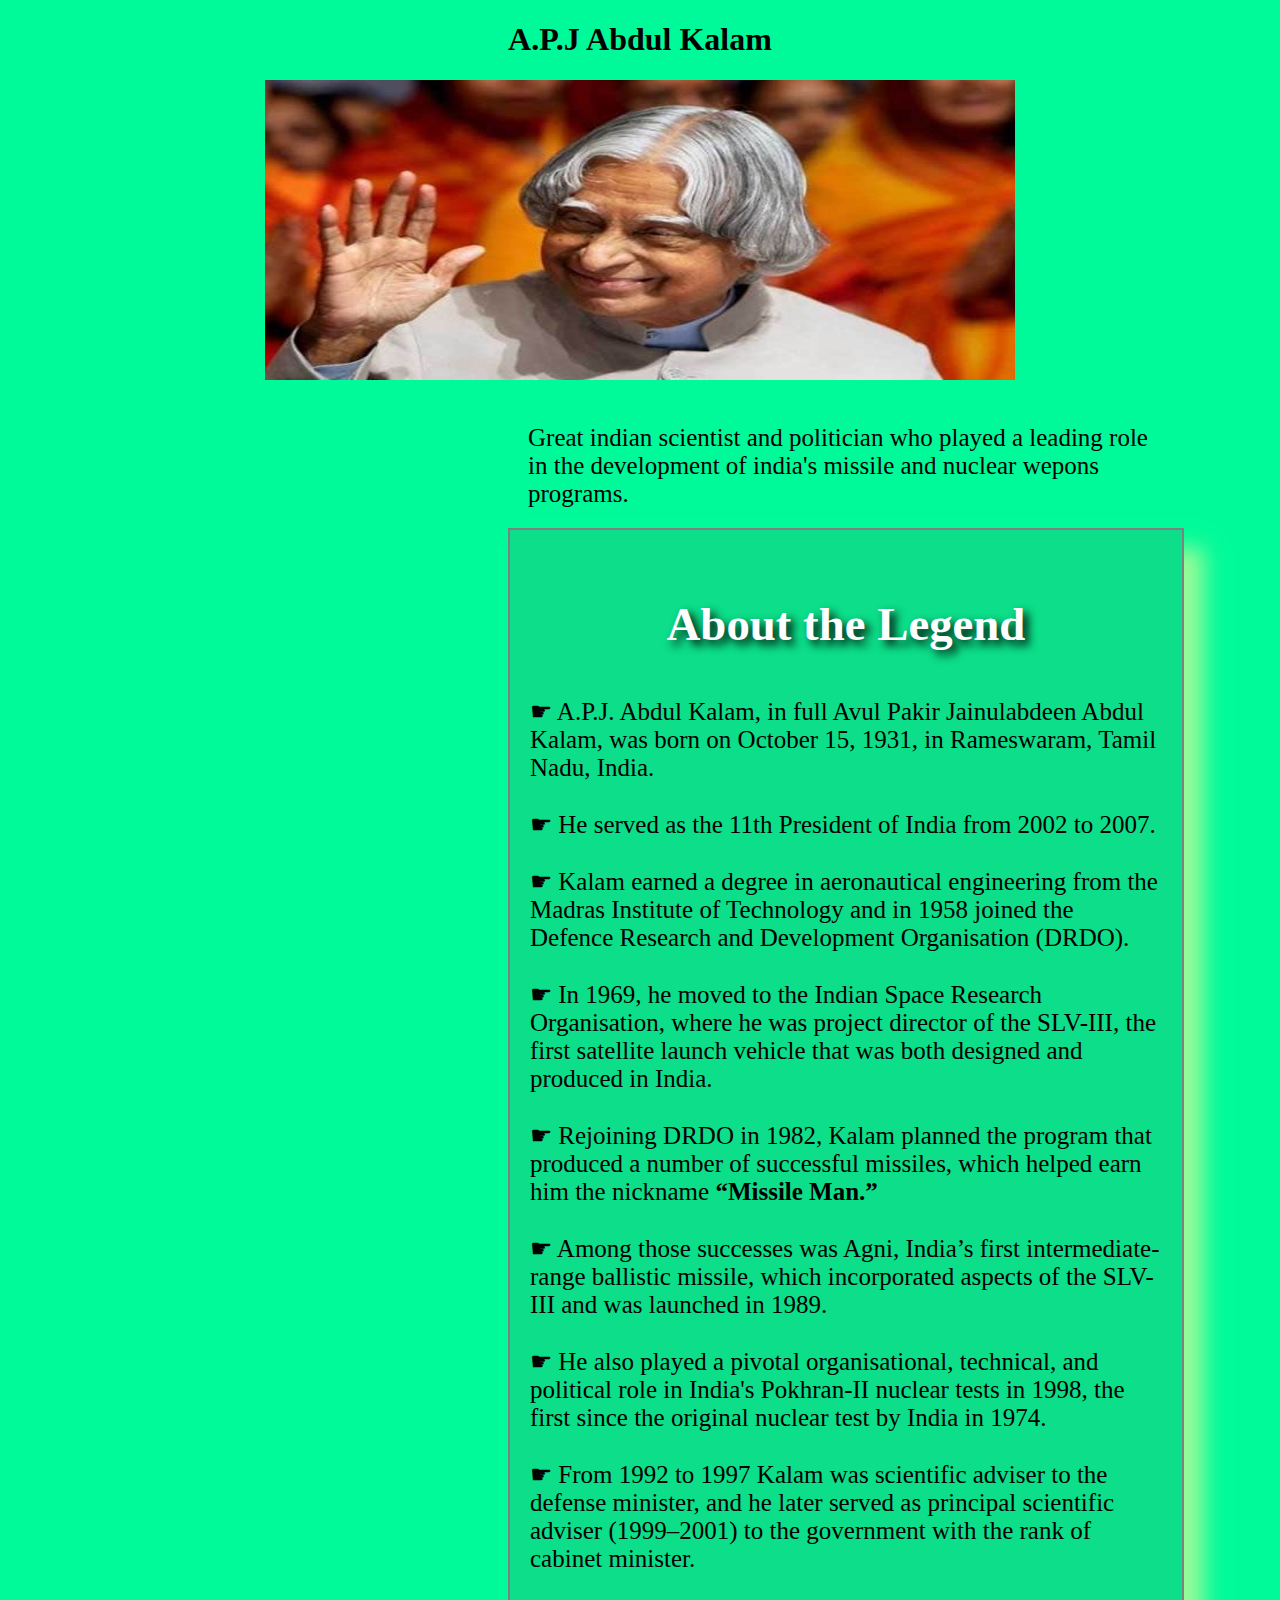
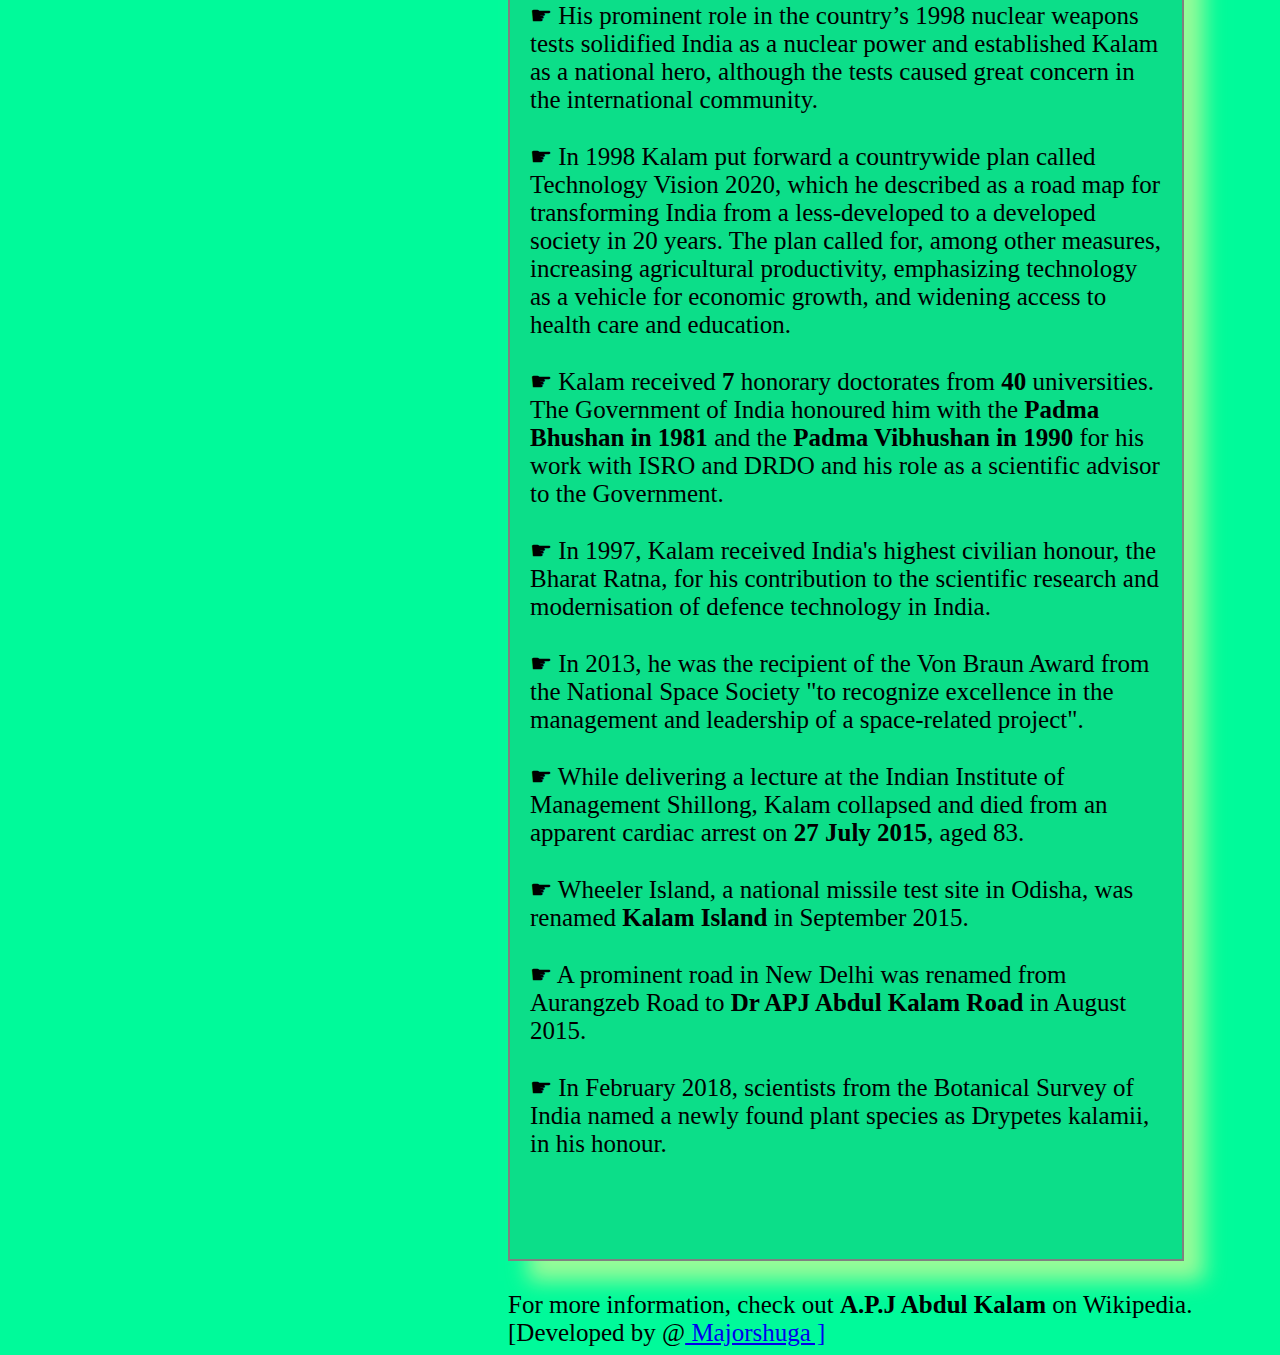
<file: index/saturday.html>
<!DOCTYPE html>
<html lang="en">
  <head>
    <meta charset="UTF-8" />
    <meta http-equiv="X-UA-Compatible" content="IE=edge" />
    <meta name="viewport" content="width=device-width, initial-scale=1.0" />
    <title>Document</title>
    <link rel="stylesheet" href="saturday.css" />
  </head>
  <body>

    <h1>A.P.J Abdul Kalam</h1>
   
        <img src="image/apj.jpg" width="750px" height="300px" alt="">
        <div class="me">     Great indian scientist and politician who played a leading role in the
            development of india's missile and nuclear wepons programs. </div>

    
    <div class="about">
        <div class="header"><h3>About the Legend</h3></div>
    ☛ A.P.J. Abdul Kalam, in full
    Avul Pakir Jainulabdeen Abdul Kalam,
    was born on October 15, 1931, in
    Rameswaram, Tamil Nadu, India.<br><br>
    ☛ He served as the 11th President
    of India from 2002 to 2007.<br><br>
    ☛ Kalam earned a degree in
    aeronautical engineering from the
    Madras Institute of Technology and in
    1958 joined the Defence Research and
    Development Organisation (DRDO).<br><br>
    ☛ In 1969, he moved to the Indian
    Space Research Organisation, where he
    was project director of the SLV-III, the
    first satellite launch vehicle that was
    both designed and produced in India.
    <br><br> ☛ Rejoining DRDO in 1982,
    Kalam planned the program that produced
    a number of successful missiles, which
    helped earn him the nickname <strong>
    “Missile Man.”</strong>
    <br><br> ☛ Among those successes
    was Agni, India’s first intermediate-range
    ballistic missile, which incorporated
    aspects of the SLV-III and was launched
    in 1989.
    <br><br> ☛ He also played a
    pivotal organisational, technical,
    and political role in India's Pokhran-II
    nuclear tests in 1998, the first since
    the original nuclear test by India in 1974.
    <br><br> ☛ From 1992 to 1997 Kalam
    was scientific adviser to the defense
    minister, and he later served as principal
    scientific adviser (1999–2001) to the
    government with the rank of cabinet minister.
    <br><br> ☛ His prominent role in
    the country’s 1998 nuclear weapons tests
    solidified India as a nuclear power and
    established Kalam as a national hero,
    although the tests caused great concern
    in the international community.
    <br><br> ☛ In 1998 Kalam put
    forward a countrywide plan called
    Technology Vision 2020, which he described
    as a road map for transforming India from
    a less-developed to a developed society
    in 20 years. The plan called for, among
    other measures, increasing agricultural
    productivity, emphasizing technology as
    a vehicle for economic growth, and
    widening access to health care and
    education.
    <br><br> ☛ Kalam received <b>7</b>
    honorary doctorates from <b>40</b>
    universities. The Government of India
    honoured him with the <b>Padma Bhushan
    in 1981</b> and the <b>Padma Vibhushan
    in 1990</b> for his work with ISRO and
    DRDO and his role as a scientific advisor
    to the Government.
    <br><br> ☛ In 1997, Kalam received
    India's highest civilian honour, the
    Bharat Ratna, for his contribution to
    the scientific research and modernisation
    of defence technology in India.
    <br><br> ☛ In 2013, he was the
    recipient of the Von Braun Award from
    the National Space Society "to recognize
    excellence in the management and leadership
    of a space-related project".
    <br><br> ☛ While delivering a
    lecture at the Indian Institute of
    Management Shillong, Kalam collapsed and
    died from an apparent cardiac arrest on
    <b>27 July 2015</b>, aged 83.
    <br><br> ☛ Wheeler Island, a
    national missile test site in Odisha, was
    renamed <b>Kalam Island</b> in September
    2015.
    <br><br> ☛ A prominent road in
    New Delhi was renamed from Aurangzeb
    Road to <b>Dr APJ Abdul Kalam Road</b>
    in August 2015.
    <br><br> ☛ In February 2018,
    scientists from the Botanical Survey
    of India named a newly found plant
    species as Drypetes kalamii, in his
    honour.
    <br><br><br>
</p></div>
<footer class="footer"> For more information, check out <b>A.P.J Abdul Kalam</b> on Wikipedia.

    [Developed by @<a href="http://"> Majorshuga ]</a></footer>


  </body>
</html>
</file>
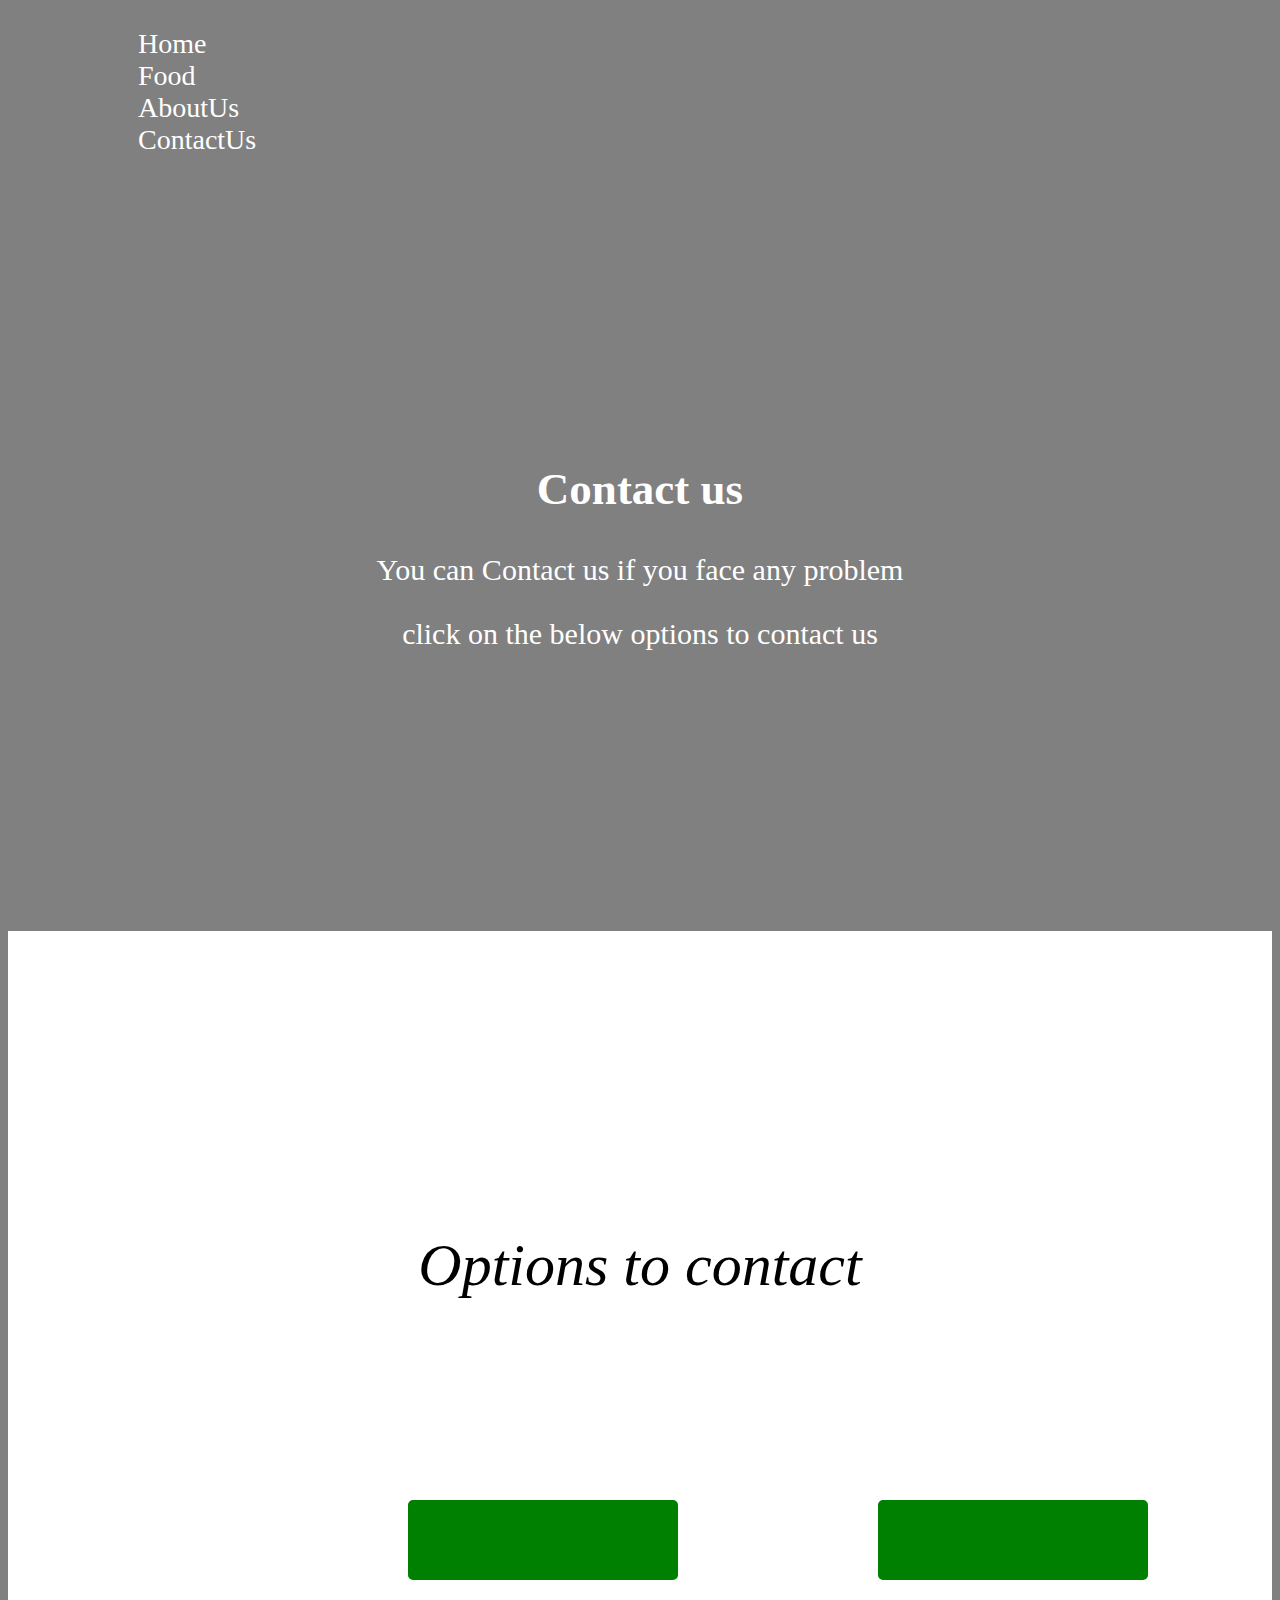
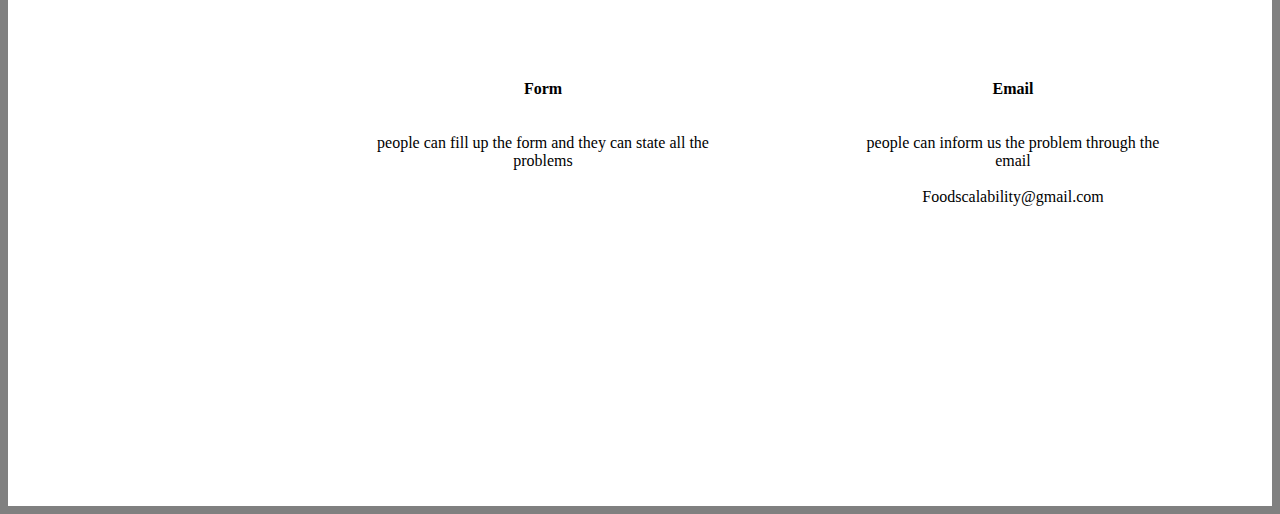
<file: index/saturday2.html>
<!DOCTYPE html>
<html lang="en">
  <head>
    <meta charset="UTF-8" />
    <meta http-equiv="X-UA-Compatible" content="IE=edge" />
    <meta name="viewport" content="width=device-width, initial-scale=1.0" />
    <title>Contact us</title>
    <link rel="stylesheet" href="saturday2.css" />
  </head>
  <body>
    <div class="container">
      <header class="nav">
        <div class="link">
          <nav>
            <a href="">Home</a>
            <a href="">Food</a>
            <a href="">AboutUs</a>
            <a href="">ContactUs</a>
          </nav>
        </div>

        <div class="me">
          <nav>
            <input type="text" name="search" id="search" />
            <button id="search-btn">search</button>
          </nav>
        </div>
      </header>
      <div class="word">
        <h2>Contact us</h2>
        <p>You can Contact us if you face any problem</p>
        <p>click on the below options to contact us</p>
      </div>
    </div>
    <section class="service">
      <div id="option"><em> Options to contact </em></div>
      <div class="colors">
        <div><p class="a"></p><b>Form</b><br><br><br> people can fill up the form and they can state all the <br> problems </div>
       <div> <p class="b"></p><b>Email</b><br><br><br> people can inform us the problem through the <br> email <br><br> Foodscalability@gmail.com</div>
       <div> <p class="c"></p><b>TollFreeNumber</b><br><br><br> if you face problems regarding the status or the order of your <br> food <br><br> Conact Us: 07045619906</div>
      </div>
      
      
    </section>
  </body>
</html>
</file>
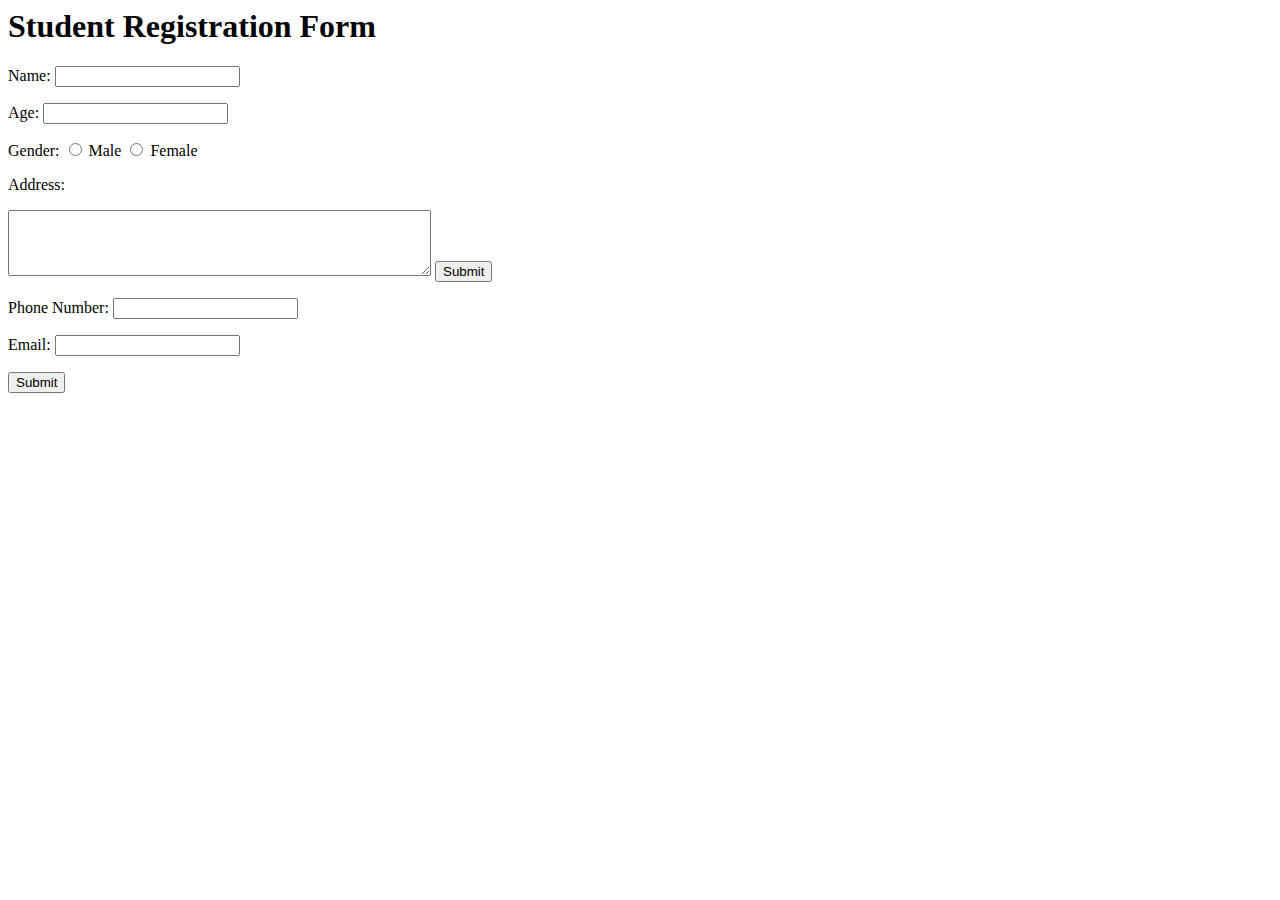
<file: index/test.html>
<html>
  <head>
    <title>Student Registration Form</title>
  </head>
  <body>
    <h1>Student Registration Form</h1>
    <form>
      <p>Name: <input type="text" name="name" /></p>
      <p>Age: <input type="number" name="age" /></p>
      <p>
        Gender: <input type="radio" name="gender" value="male" /> Male
        <!-- the round click thing is on the paragraph above-->
        <input type="radio" name="gender" value="female" /> Female
      </p>
      <p>Address:</p>
      <textarea rows="4" cols="50" name="address"></textarea>
      <input type="submit" value="Submit" />

      <p>Phone Number: <input type="tel" name="phone" /></p>
      <p>Email: <input type="email" name="email" /></p>
      <input type="submit" value="Submit" />
    </form>
  </body>
</html>
</file>
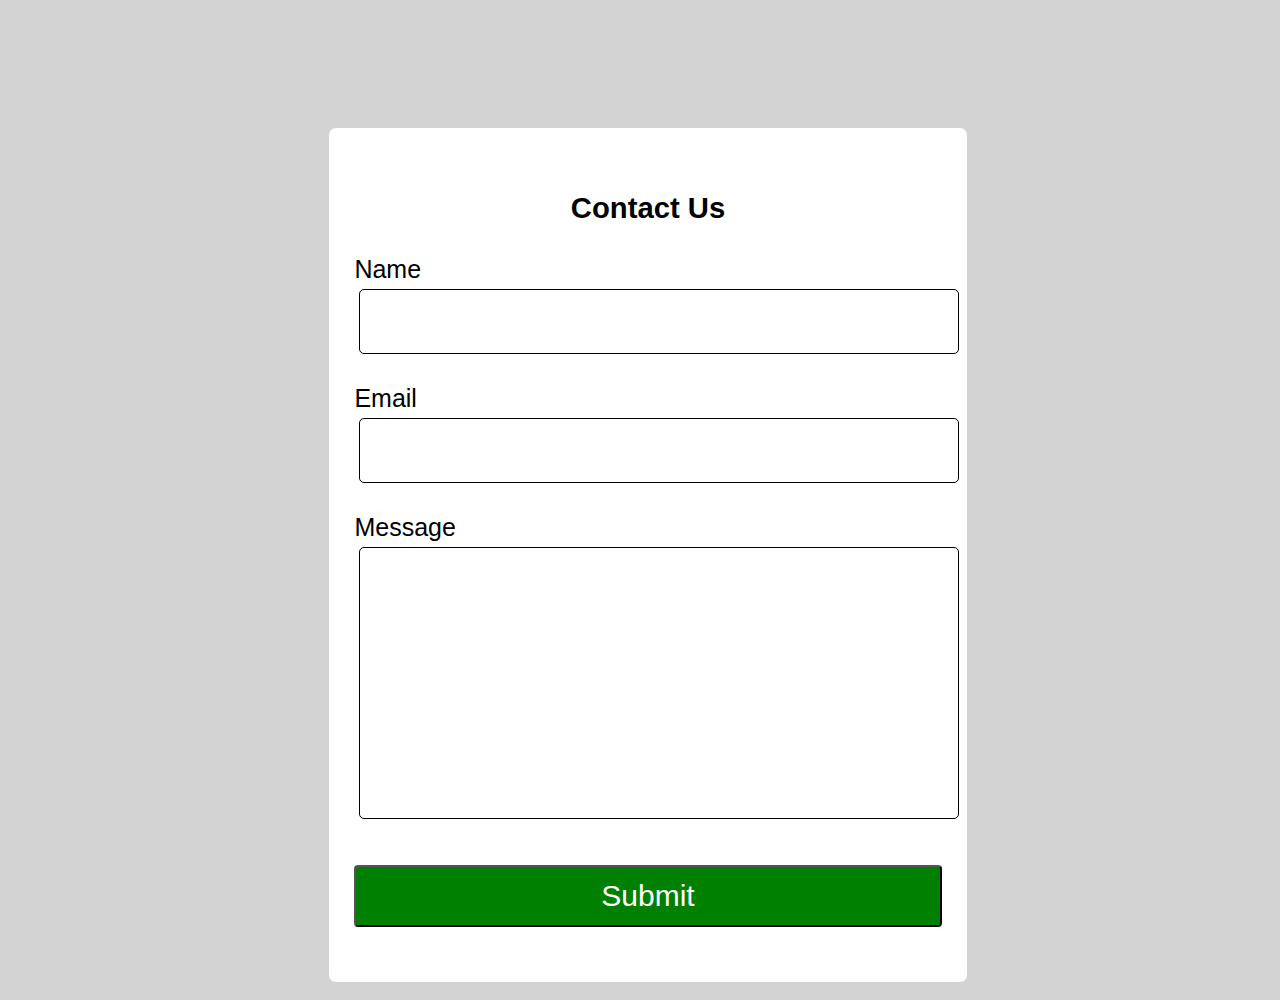
<file: index/testttt.html>
<!DOCTYPE html>
<html lang="en">
  <head>
    <meta charset="UTF-8" />
    <meta http-equiv="X-UA-Compatible" content="IE=edge" />
    <meta name="viewport" content="width=device-width, initial-scale=1.0" />
    <title>Document</title>
    <link rel="stylesheet" href="style1.css">
  </head>
  <body><div class="top">
   <div class="heading"> <h3>Contact Us</h3></div>
    <form action="" method="GET">
        <p>
             Name <input type="text" name="name" id="name" required placeholder= > 
        </p>
        <p>
            Email <br> <input type="email" name="email" id="email" required placeholder= >
        </p>
       
        
        <p>
            Message <textarea name="message" id="message" cols="" rows="10" placeholder= ></textarea>
        </p>
        <input type="submit" value="Submit" class="btn btn-white btn-animation-3">
        </form></div>
  </body>
</html>
</file>
<file: index/me.css>
table {
  border-collapse: collapse;
  width: 80%;
  height: 30%;
  position: absolute;
  top: 50%;
  left: 50%;
  transform: translate(-50%, -50%);
}
th,
td {
  text-align: center;
  padding: 8px;
  border-bottom: 1px solid #ddd;
}
th {
  background-color: #137b16;
  color: white;
  padding: 20px;
}
tr:hover {
  background-color: #f5f5f5;
}
.me {
  background-color: whitesmoke;
  
}
</file>
<file: index/boo.css>
/* * {
  margin: 0;
  padding: 0;
  box-sizing: border-box;
} */
.header {
    height: 100vh;
    width: auto;
    position: relative;

    background-image:  linear-gradient(rgba(34, 34, 34, 0.8), rgba(33, 33, 33, 0.8)),url(hero.jpg);
  background-repeat: no-repeat;
  /* background-position: center; */
  background-size: cover;
   /* background-attachment: fixed; */
  color: white; 
}

button {
  padding: 40px;
  font-size: 40px;
  position: absolute;
  top: 800px;
  left: 200px;
  border-radius: 20px 30px;
  background-color: orange;
  color: white;
  font-family: serif;
}
.container{
  width:2800px;
  display: flex;
  align-items: center;
  justify-content: space-between;
  color: white;
  font-size: 35px;
  
}

.logo
{
    font-size: 45px;
  
    color:white;
    
}
.navigation{
  font-size: 45px;
    color: white;
    
}
</file>
<file: index/classwork2.css>
/* .colors {
  display: flex;
}
.one {
  width: 500px;
  height: 300px;
 
  background-color: blue;
}
.two {
  width: 500px;
  height: 300px;

  background-color: red;
}
.three {
  width: 500px;
  height: 300px;

  background-color: green;
} */

/* ass2
.header {
  background-color: blue;
  border: 2px solid black;
  padding: 20px;
  height: 100px;
}

.main{

    border: 2px solid red;
    background-color: white;
    padding: 40px;
    margin: 20px;
    
}
.footer{
    border: 2px solid black;
    background-color: blue;
    padding: 10px;
    height: 50px;
   
    
} */


/* ass 3 */
/* nav {
  font-size: 30px;
  display: block;
  padding: 20px 20px;
  border: 3px;
  
}
a:link {
  background-color: white;
  color: black;
}
a:hover {
  color: white;
  background-color: darkblue;
  transition: 0.75;
}
:visited {
  color: gray;
  background-color: lightblue;
}
a:active {
  color: white;
  background-color: green;
} */


.container{
    width: 1000px;
    height: 1000px;
    position: relative;
    background-color: aqua;
}
.child{
    width: 300px;
    height: 300px;
    position: absolute;
    top: 0;
    right: 0;
    background-color: lightcoral;
}
</file>
<file: index/flexbox.css>
.el--1 {
  background-color: blueviolet;
}
.el--2 {
  background-color: orangered;
}
.el--3 {
  background-color: green;
  height: 150px;
}
.el--4 {
  background-color: goldenrod;
  align-self: flex-start;
}
.el--5 {
  background-color: palevioletred;
}
.el--6 {
  background-color: steelblue;
}
.el--7 {
  background-color: yellow;
  flex: 0 1 auto;
  
}
.el--8 {
  background-color: crimson;
}
.container {
  font-family: sans-serif;
  background-color: #ddd;
  font-size: 40px;
  margin: 40px;
  display: flex;
  align-items: center;
  justify-content: center;
  gap: 30px;
}
</file>
<file: index/index.css>
h3{
  font-family: Calibri; 
  font-size: 25pt;         
  font-style: normal; 
  font-weight: bold; 
  color:SlateBlue;
  text-align: center; 
  text-decoration: underline
}

table{
  font-family: Calibri; 
  color:white; 
  font-size: 11pt; 
  font-style: normal;
  font-weight: bold;
  text-align:; 
  background-color: SlateBlue; 
  border-collapse: collapse; 
  border: 2px solid navy
}
table.inner{
  border: 0px
}
</file>
<file: index/blog.css>
article {
  border: 5px solid black;
  margin-left: 400px;
  margin-right: 400px;
  width: fit-content;
  font-size: large;
  text-align: left;
}
h2 {
  border: 1px solid black;
  margin: auto;
  background-color: lightskyblue;

  padding: 50px;
}
.button {
  width: 100%;
  height: 40px;
  background-color:black;
  border: none;
  color: white;
  padding: 3px;
}
.button:hover {
  font-weight: 700;
  background-color: white;
  color: black;
  cursor: pointer;
  border-top: 5px solid black;
}
li {
    list-style-type: square;
    margin-bottom: 10px;
  }
  a:link{
    color:black;
  }
  
  a:visited {
    color: black;
  }
  
  a:hover{
    text-decoration: none;
  }
</file>
<file: index/posi.css>
/* postioning */
/* .container {
  border: 5px solid red;
  margin-top: 100px;
  background-color: yellow;
  font-size: 25px;
}

.Lorem {
  border: 1px solid black;
  margin-bottom: 20px;
  background-color: rgb(0, 136, 255);
}
.loremm {
  border: 1px solid black;
  background-color: green;
  margin-bottom: 25px;
}
span {
  background-color: lightcoral;
  font-size: 25px;
}
button {
  font-size: 40px;
  font-family: sans-serif;
  border: 2px solid black;
  border-radius: 150px  150px;
  background-color: lightblue;
  position: fixed;
  top: 0;
  left: 0;
} */
/* 
div {
  height: 400px;
  color: red;
}

.big-img {
  background: url(image/hip2.jpg) 10%;
  background-repeat: no-repeat;
  background-position: center;
 
  
}

.small-img {
  background: url(image/hip1.jpg)10px;
}

.folder-img {
  background: url(image/hip3.jpg)5px;
/* } */

/* background image */
* {
  margin: 0;
  padding: 0;
  box-sizing: border-box;
}
div {
  min-height: 100vh;
  color: green;
  font-size: 60px;
  display: flex;
  justify-content: center;
  align-items: center;
  text-align: center;
  text-transform: uppercase;
}
.big-img {
  background: url(image/hip1.jpg);
  background-size: cover;
  background-position: center;
  background-repeat: no-repeat;
  background-attachment: fixed;
}

.small-img {
  border: 2px solid red;
  background: url(image/hip2.jpg);
  background-size: cover;
  background-position: center;
  background-repeat: no-repeat;
  background-attachment: fixed;
}

.folder-img {
  background:linear-gradient(to right, red,rgba(0,0,0,0.3), rgba(0,0,0,0.3); url(image/hip3.jpg);
  background-size: cover;
  background-position: center;
  background-repeat: no-repeat;
  background-attachment: fixed;
}
/*  */

/* 
css gradient */

/* div {
  width: 150px;
  height: 150px;
  margin: 5px;
}
.one {
  background: linear-gradient(to bottom, red, green);
}
.two {
  background: linear-gradient(to bottom, red, green);
}
.three {
  background: linear-gradient(to bottom, red, green);
}
.four{
    background: linear-gradient(to bottom, red,green);
}
.five{
    background: linear-gradient(to bottom, red,green);
}
.six{
    background: linear-gradient(to bottom, red,green);
} */
</file>
<file: index/saturday.css>
body {
  background-color: #00fa9a;
  text-align: center;
}
.me{text-align: left;
    font-size: 25px;
    margin-left: 500px;
    width: 50%;
    margin-top: 20px;
    padding: 20px;
}
.about {
  text-align: left;
  background-color: rgb(46, 139, 87, 0.25);
  border: 2px solid grey;
  margin-left: 500px;
  padding-right: 10px;
  padding-left: 5px;
  width: 50%;
  padding: 20px;
  /* margin-top: 20px; */
  font-size: 25px;
  box-shadow: 20px 20px 20px #98FB98;
  font-family: Georgia;
}
.header {
  text-align: center;
  color: white;
  font-size: 40px;
  text-shadow: 5px 5px 10px black;
}
.footer{
    margin-top: 30px;
    text-align:left ;
    font-size: 25px;
    margin-left: 500px;
}
</file>
<file: index/saturday2.css>
body {
  background-color: gray;
  
}

.nav {
  display: flex;
}
a {
  text-decoration: none;
  color: white;
  font-size: 28px;
  display: inline;
  margin: 10px;
}
a:hover{
  color: black;
  background-color:lavenderblush ;
}
a:active{
  color: white;
  background: black;
}
.link {
  display: flex;
  margin-left: 100px;
  padding: 20px;
  font-size: 20px;
  justify-content: space-between;
}
.me {
  display: flex;
  margin-left: 1100px;
  font-size: 20px;
  padding: 15px;
}
input {
  padding: 20px;
  border-radius: 20px 20px;
}
#search-btn {
  padding: 20px;
  border-radius: 20px 20px;
  margin: 8px;
  border: 4px solid white;
  background-color: gray;
  color: white;
}

.word {
  color: white;
  text-align: center;
  padding: 250px;
  font-size: 30px;
}
h3 {
  font-family: Georgia, "Times New Roman", Times, serif;
}
.service {
  background-color: white;
  padding: 300px;
}
#option {
  margin-bottom: 100px;
  font-size: 60px;
  text-align: center;
}
.colors {
  display: flex;
  /* margin: 15px 15px; */
  text-align: center;
  border: 10px 10px;
}
.a,
.b,
.c {
  background-color: green;
  border: 5px solid green;
  padding: 30px;
  border-radius: 5px;
  width: 200px;
  height: 10px;
  /* display: inline-flex; */
  margin: 100px;
  
}
</file>
<file: index/style1.css>
body {
  font-family: Verdana, Geneva, Tahoma, sans-serif;
  font-size: 25px;
  width: 100%;
  padding-top: 120px;
  background-color: lightgray;
}
.heading {
  text-align: center;
  padding-top: 30px;
}
.top {
  width: 49%;
  margin: auto;
  padding: 0px;
  border: 5px solid white;
  background-color: white;
  border-radius: 7px;
}

input[type="text"],
input[type="email"],
textarea {
  width: 95%;
  padding: 20px;
  border: 1px solid black;
  border-radius: 5px;
  font-size: 20px;
  margin: 5px;
  resize: none;   
}

form {
  margin: 20px;
}

input[type="submit"] {
  color: rgb(255, 255, 255);
  background-color: green;
  padding: 12px 60px;
  margin-bottom: 30px;
  margin-top: 10px;
  border-radius: 4px;
  width: 100%;
  cursor: pointer;
  font-size: 30px;
}

input[type="submit"]:hover {
  background-color: #0a3694;

  transition: 0.75s;
}
</file>
